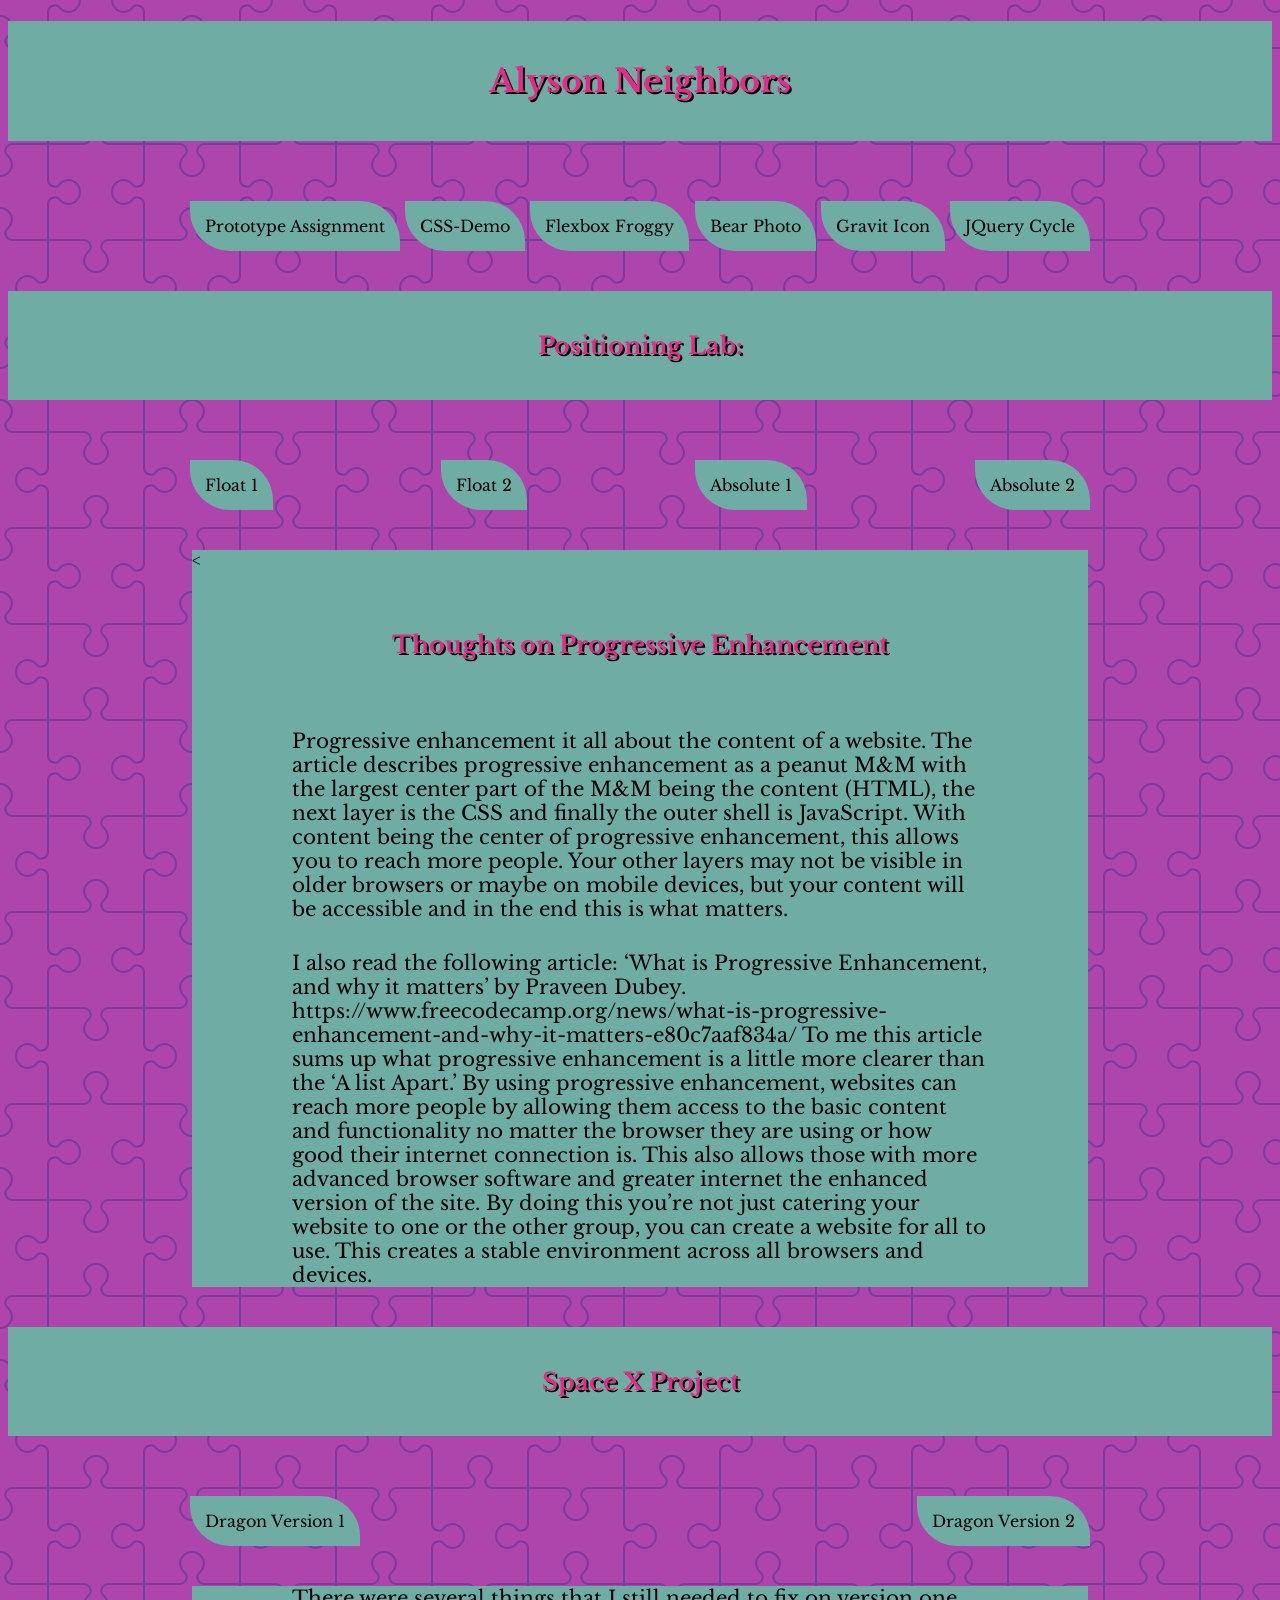
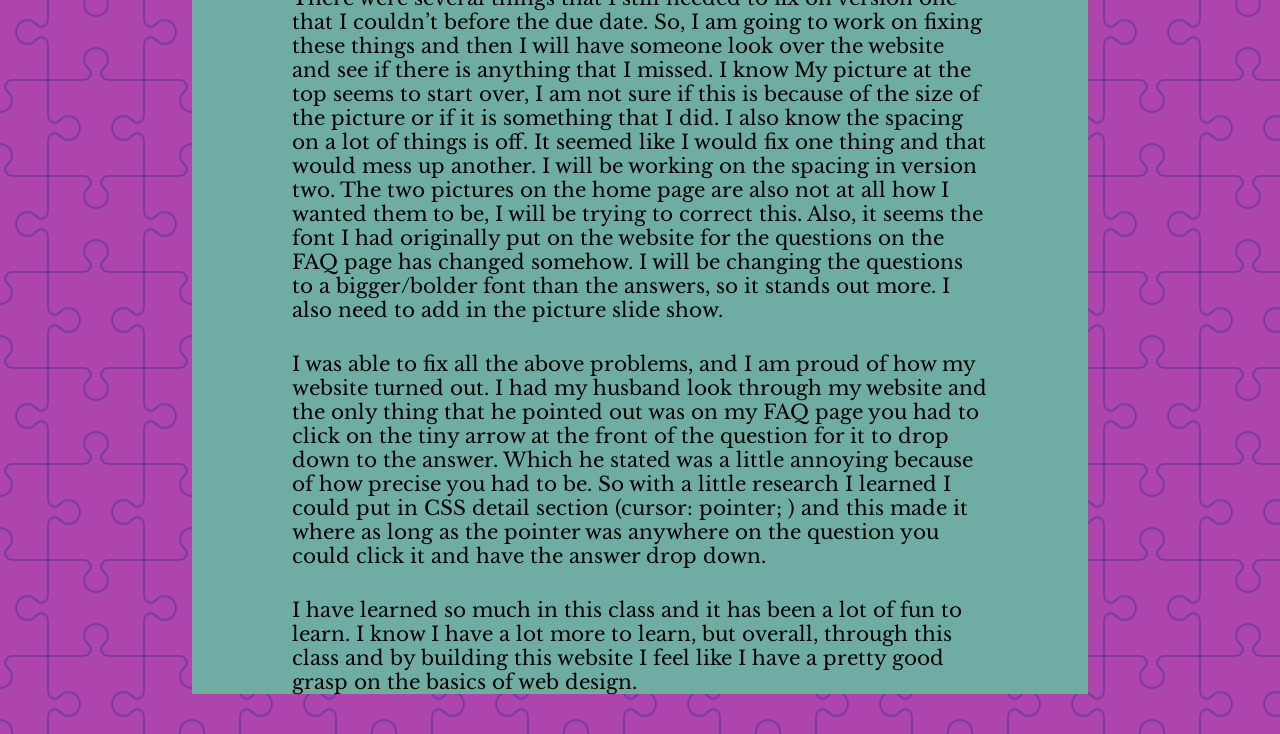
<file: index.html>
<!-- course home page -->
<!doctype html>


<html lang="en">
<head>
  <meta charset="utf-8">

  <title>IFSC 1310 | Alyson Neighbors</title>
  <meta name="description" content="Assignments for IFSC 1310" />
  <meta name="author" content="Alyson Neighbors" />
  <link rel="stylesheet" href="assets/css/style.css" type="text/css" />
  <link rel="preconnect" href="https://fonts.googleapis.com">
<link rel="preconnect" href="https://fonts.gstatic.com" crossorigin>
<link href="https://fonts.googleapis.com/css2?family=Libre+Baskerville:ital@0;1&display=swap" rel="stylesheet">
</head>

<body>
  <h1>Alyson Neighbors</h1>
  <ul>
    <li><a href="prototype/index.html">Prototype Assignment</a></li>
    <li><a href="css-demo/index.html"> CSS-Demo </a></li>
    <li><a href="assets/img/flexboxfroggy.png">Flexbox Froggy</a></li>
    <li><a href="assets/img/bear-myan-ruins.jpg">Bear Photo</a></li>
    <li><a href=assets/img/icon.jpg>Gravit Icon</a></li>
    <li><a href="cycle/index.html">JQuery Cycle</a></li>
    </ul>
  
    <h2>Positioning Lab:</h2>
    <ul>
      <li><a href="positioning/float-1.html">Float 1</a></li>
<li><a href="positioning/float-2.html">Float 2</a></li>
<li><a href="positioning/absolute-1.html">Absolute 1</a></li>
<li><a href="positioning/absolute-2.html">Absolute 2</a></li>
    </ul>
    <section id="content" class="container">
  <<h2>Thoughts on Progressive Enhancement</h2>
  <p>Progressive enhancement it all about the content of a website. The article describes progressive enhancement as a peanut M&M with the largest center part of the M&M being the content (HTML), the next layer is the CSS and finally the outer shell is JavaScript. With content being the center of progressive enhancement, this allows you to reach more people. Your other layers may not be visible in older browsers or maybe on mobile devices, but your content will be accessible and in the end this is what matters.</p>
<p>I also read the following article: ‘What is Progressive Enhancement, and why it matters’ by Praveen Dubey. https://www.freecodecamp.org/news/what-is-progressive-enhancement-and-why-it-matters-e80c7aaf834a/
To me this article sums up what progressive enhancement is a little more clearer than the ‘A list Apart.’ By using progressive enhancement, websites can reach more people by allowing them access to the basic content and functionality no matter the browser they are using or how good their internet connection is. This also allows those with more advanced browser software and greater internet the enhanced version of the site. By doing this you’re not just catering your website to one or the other group, you can create a website for all to use. This creates a stable environment across all browsers and devices.
</p>
</section>
<h2>Space X Project</h2>
<ul>
 <li><a href="dragon/index.html"> Dragon Version 1</a></li>
    <li><a href="dragon version 2/index.html"> Dragon Version 2</a></li>
    </ul>
    <section id="content" class="container">
    <P> There were several things that I still needed to fix on version one that I couldn’t before the due date. So, I am going to work on fixing these things and then I will have someone look over the website and see if there is anything that I missed. I know My picture at the top seems to start over, I am not sure if this is because of the size of the picture or if it is something that I did. I also know the spacing on a lot of things is off. It seemed like I would fix one thing and that would mess up another. I will be working on the spacing in version two. The two pictures on the home page are also not at all how I wanted them to be, I will be trying to correct this. Also, it seems the font I had originally put on the website for the questions on the FAQ page has changed somehow. I will be changing the questions to a bigger/bolder font than the answers, so it stands out more. I also need to add in the picture slide show.</p>
<p>I was able to fix all the above problems, and I am proud of how my website turned out. I had my husband look through my website and the only thing that he pointed out was on my FAQ page you had to click on the tiny arrow at the front of the question for it to drop down to the answer. Which he stated was a little annoying because of how precise you had to be. So with a little research I learned I could put in CSS detail section (cursor: pointer; ) and this made it where as long as the pointer was anywhere on the question you could click it and have the answer drop down.</P>
<p>I have learned so much in this class and it has been a lot of fun to learn. I know I have a lot more to learn, but overall, through this class and by building this website I feel like I have a pretty good grasp on the basics of web design.
</p>
</section>
</body>
</html>
</file>
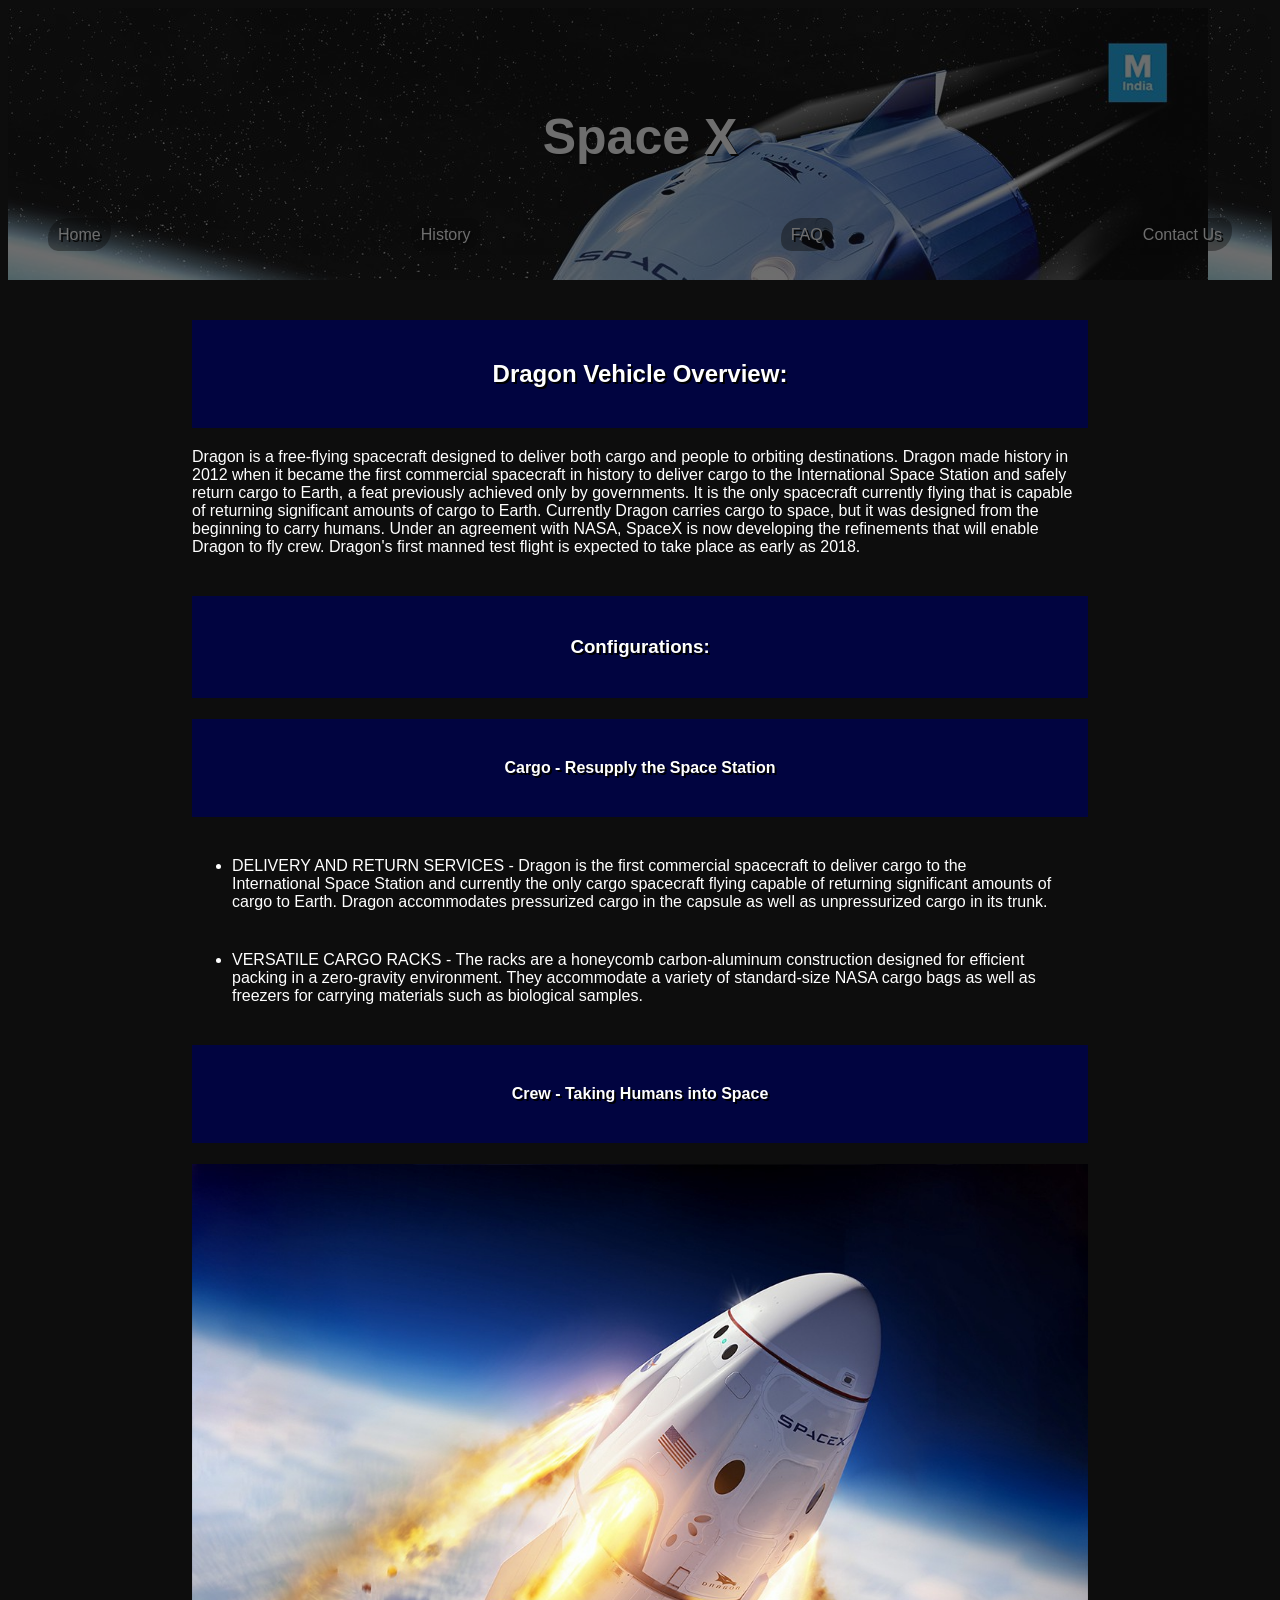
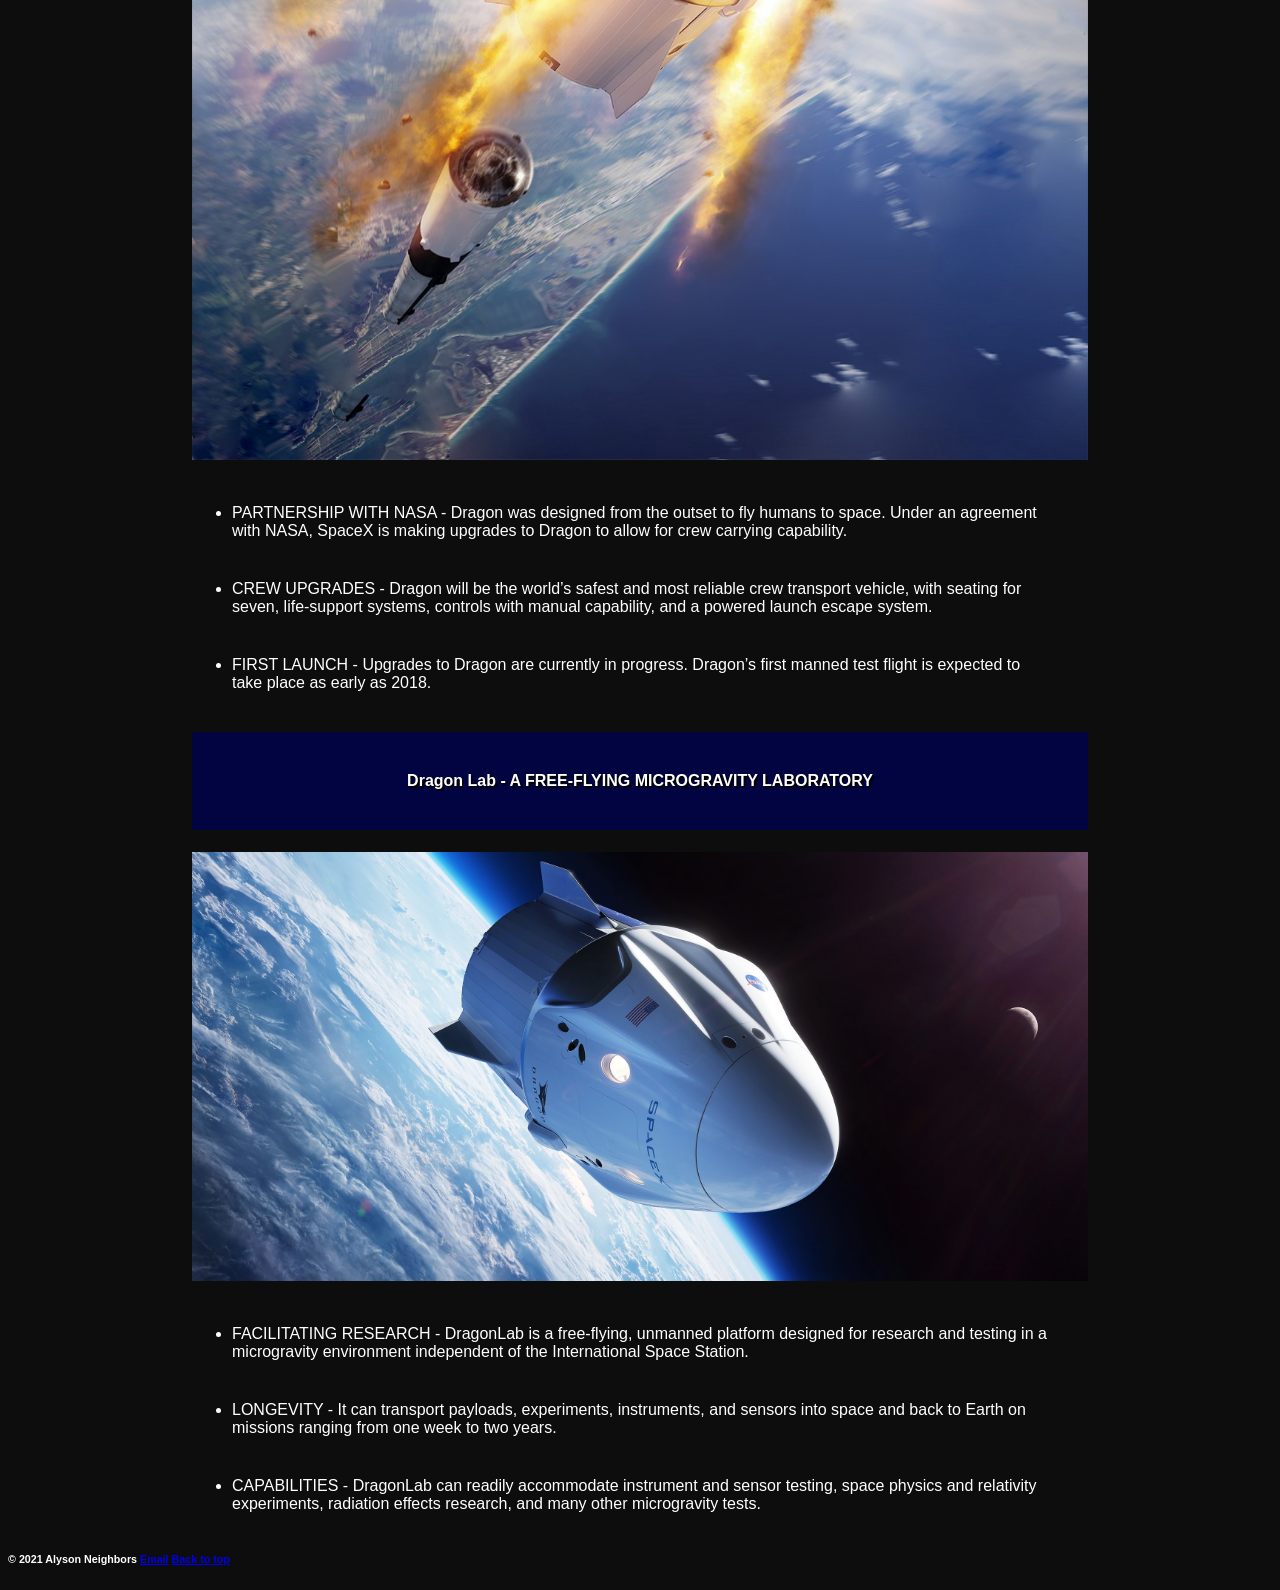
<file: Dragon/index.html>
<!doctype html>

<html lang="en">

<head>
  <title>Space X</title>
  <meta charset="utf-8"/>
  <meta name="description" content= "Space x Dragon"/>
  <meta name="author" content="Alyson Neighbors"/><!-- This metatag tells search engines who the author is-->
  <link rel="stylesheet" href="assets/css/style.css" type="text/css">
  </head> 
       
<body>
  <header role="banner" class="primary">
  <h1><a href="index.html">Space X</a></h1>
     <nav role="navigation">
     <ul>
  <li><a href="index.html">Home</a></li>
  <li><a href="history.html">History</a></li>
  <li><a href="faq.html">FAQ</a></li>
  <li><a href="contact.html">Contact Us</a></li>
  </ul>  
  </nav>
 </header>
 
 <section id="intro" class="container">
  <h2>Dragon Vehicle Overview:</h2>

<p>Dragon is a free-flying spacecraft designed to deliver both cargo and people to orbiting destinations. Dragon made history in 2012 when it became the first commercial spacecraft in history to deliver cargo to the International Space Station and safely return cargo to Earth, a feat previously achieved only by governments. It is the only spacecraft currently flying that is capable of returning significant amounts of cargo to Earth. Currently Dragon carries cargo to space, but it was designed from the beginning to carry humans. Under an agreement with NASA, SpaceX is now developing the refinements that will enable Dragon to fly crew. Dragon's first manned test flight is expected to take place as early as 2018.</p>
</section>

<section id="content" class="container">
<h3>Configurations:</h3>
 
<h4>Cargo - Resupply the Space Station</h4>


<ul>
    <li>DELIVERY AND RETURN SERVICES - Dragon is the first commercial spacecraft to deliver cargo to the International Space Station and currently the only cargo spacecraft flying capable of returning significant amounts of cargo to Earth. Dragon accommodates pressurized cargo in the capsule as well as unpressurized cargo in its trunk.</li>
<li>VERSATILE CARGO RACKS - The racks are a honeycomb carbon-aluminum construction designed for efficient packing in a zero-gravity environment. They accommodate a variety of standard-size NASA cargo bags as well as freezers for carrying materials such as biological samples.</li>
</ul>

<h4>Crew - Taking Humans into Space</h4>
<img src="assets/img/fire-rocket.jpeg" alt="Dragon ship">
<ul>
<li>PARTNERSHIP WITH NASA - Dragon was designed from the outset to fly humans to space. Under an agreement with NASA, SpaceX is making upgrades to Dragon to allow for crew carrying capability.</li>
<li>CREW UPGRADES - Dragon will be the world’s safest and most reliable crew transport vehicle, with seating for seven, life-support systems, controls with manual capability, and a powered launch escape system.</li>
<li>FIRST LAUNCH - Upgrades to Dragon are currently in progress. Dragon’s first manned test flight is expected to take place as early as 2018.</li>
</ul>

<h4>Dragon Lab - A FREE-FLYING MICROGRAVITY LABORATORY</h4>
<img src= "assets/img/crew-dragon.jpg" alt="Dragon Crew" >
<ul>
<li>FACILITATING RESEARCH - DragonLab is a free-flying, unmanned platform designed for research and testing in a microgravity environment independent of the International Space Station.</li>
<li>LONGEVITY - It can transport payloads, experiments, instruments, and sensors into space and back to Earth on missions ranging from one week to two years.</li>
<li>CAPABILITIES - DragonLab can readily accommodate instrument and sensor testing, space physics and relativity experiments, radiation effects research, and many other microgravity tests.</li>
 </ul>
 </section>
  <footer class="primary"><h6>&copy; 2021 Alyson Neighbors 
    <a href="mailto:aneighbors4491@gmail.com">Email</a>
    <a href="#top"> Back to top</a></h6>
  </footer><!--closing footer class="primary"-->
 
  </body>
  
    
    
    
</html>
</file>
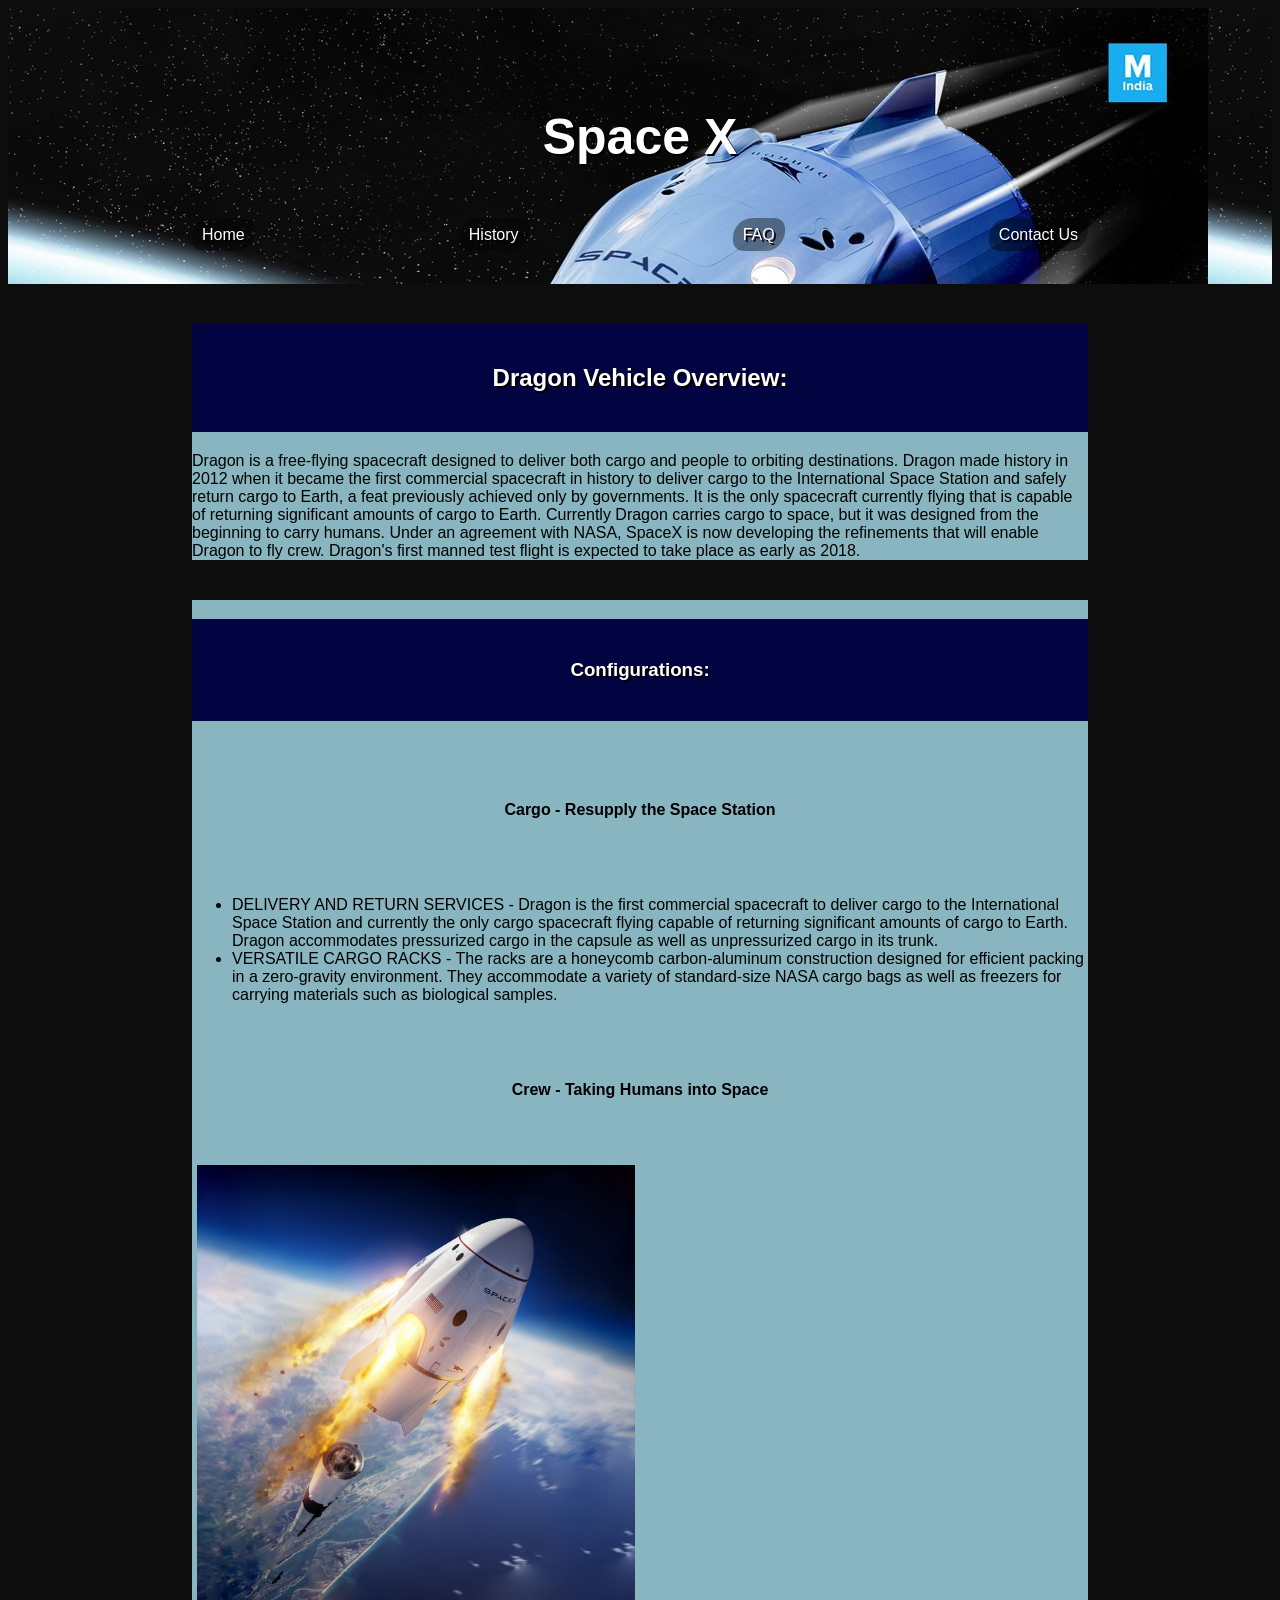
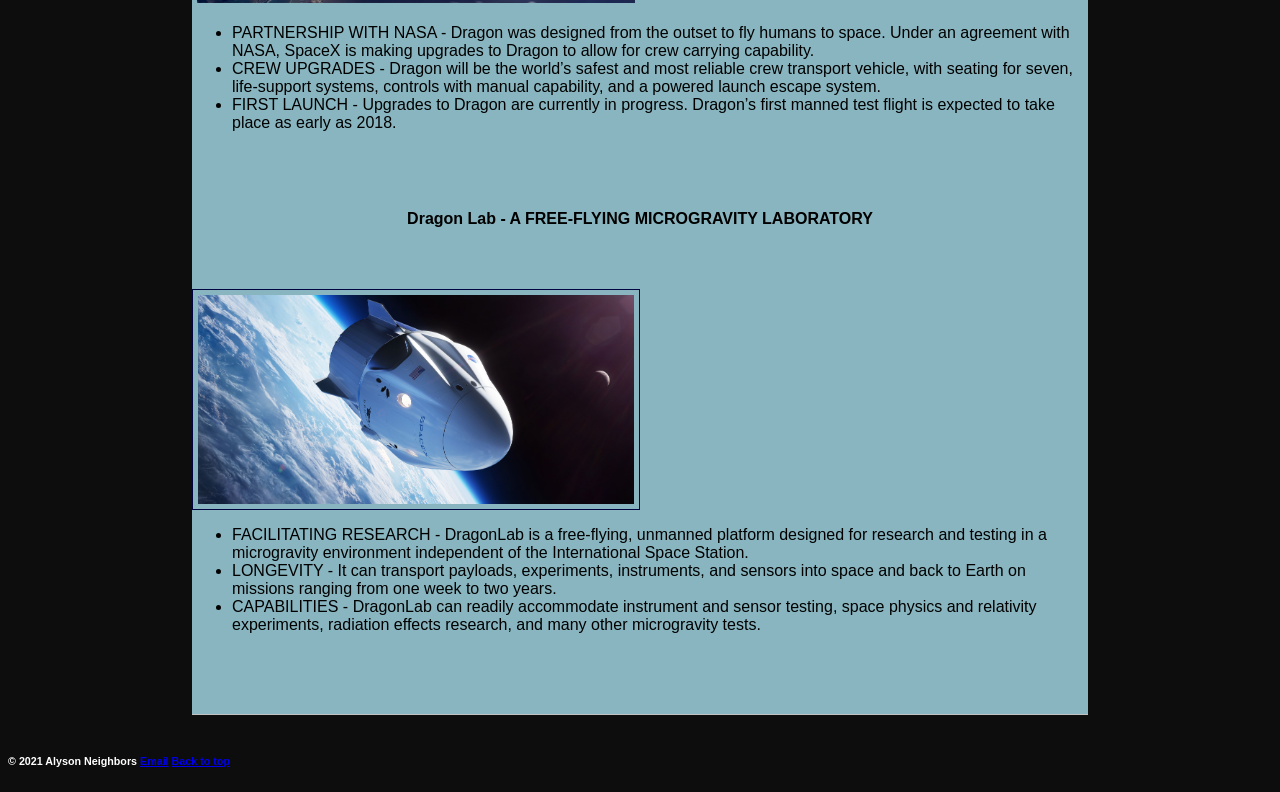
<file: dragon/index.html>
<!doctype html>

<html lang="en">

<head>
  <title>Space X</title>
  <meta charset="utf-8"/>
  <meta name="description" content= "Space x Dragon"/>
  <meta name="author" content="Alyson Neighbors"/><!-- This metatag tells search engines who the author is-->
  <link rel="stylesheet" href="assets/css/style.css" type="text/css">
  </head> 
       
<body>
  <header role="banner" class="primary">
  <h1><a href="index.html">Space X</a></h1>
     <nav role="navigation">
     <ul>
  <li><a href="index.html">Home</a></li>
  <li><a href="history.html">History</a></li>
  <li><a href="faq.html">FAQ</a></li>
  <li><a href="contact.html">Contact Us</a></li>
  </ul>  
  </nav>
 </header>
 
 <section id="intro" class="container">
  <h2>Dragon Vehicle Overview:</h2>

<p>Dragon is a free-flying spacecraft designed to deliver both cargo and people to orbiting destinations. Dragon made history in 2012 when it became the first commercial spacecraft in history to deliver cargo to the International Space Station and safely return cargo to Earth, a feat previously achieved only by governments. It is the only spacecraft currently flying that is capable of returning significant amounts of cargo to Earth. Currently Dragon carries cargo to space, but it was designed from the beginning to carry humans. Under an agreement with NASA, SpaceX is now developing the refinements that will enable Dragon to fly crew. Dragon's first manned test flight is expected to take place as early as 2018.</p>
</section>
<section id="articles">
    <div class="container">
<h3>Configurations:</h3>
 
<h4>Cargo - Resupply the Space Station</h4>


<ul>
    <li>DELIVERY AND RETURN SERVICES - Dragon is the first commercial spacecraft to deliver cargo to the International Space Station and currently the only cargo spacecraft flying capable of returning significant amounts of cargo to Earth. Dragon accommodates pressurized cargo in the capsule as well as unpressurized cargo in its trunk.</li>
<li>VERSATILE CARGO RACKS - The racks are a honeycomb carbon-aluminum construction designed for efficient packing in a zero-gravity environment. They accommodate a variety of standard-size NASA cargo bags as well as freezers for carrying materials such as biological samples.</li>
</ul>

<h4>Crew - Taking Humans into Space</h4>
<img src="assets/img/fire-rocket.jpeg" alt="Dragon ship" class="img-right">
<ul>
<li>PARTNERSHIP WITH NASA - Dragon was designed from the outset to fly humans to space. Under an agreement with NASA, SpaceX is making upgrades to Dragon to allow for crew carrying capability.</li>
<li>CREW UPGRADES - Dragon will be the world’s safest and most reliable crew transport vehicle, with seating for seven, life-support systems, controls with manual capability, and a powered launch escape system.</li>
<li>FIRST LAUNCH - Upgrades to Dragon are currently in progress. Dragon’s first manned test flight is expected to take place as early as 2018.</li>
</ul>

<h4>Dragon Lab - A FREE-FLYING MICROGRAVITY LABORATORY</h4>
<img src= "assets/img/crew-dragon.jpg" alt="Dragon Crew" class="img-left">
<ul>
<li>FACILITATING RESEARCH - DragonLab is a free-flying, unmanned platform designed for research and testing in a microgravity environment independent of the International Space Station.</li>
<li>LONGEVITY - It can transport payloads, experiments, instruments, and sensors into space and back to Earth on missions ranging from one week to two years.</li>
<li>CAPABILITIES - DragonLab can readily accommodate instrument and sensor testing, space physics and relativity experiments, radiation effects research, and many other microgravity tests.</li>
 </ul>
 </div>
 </section>
  <footer class="primary"><h6>&copy; 2021 Alyson Neighbors 
    <a href="mailto:aneighbors4491@gmail.com">Email</a>
    <a href="#top"> Back to top</a></h6>
  </footer><!--closing footer class="primary"-->
 
  </body>
  
    
    
    
</html>
</file>
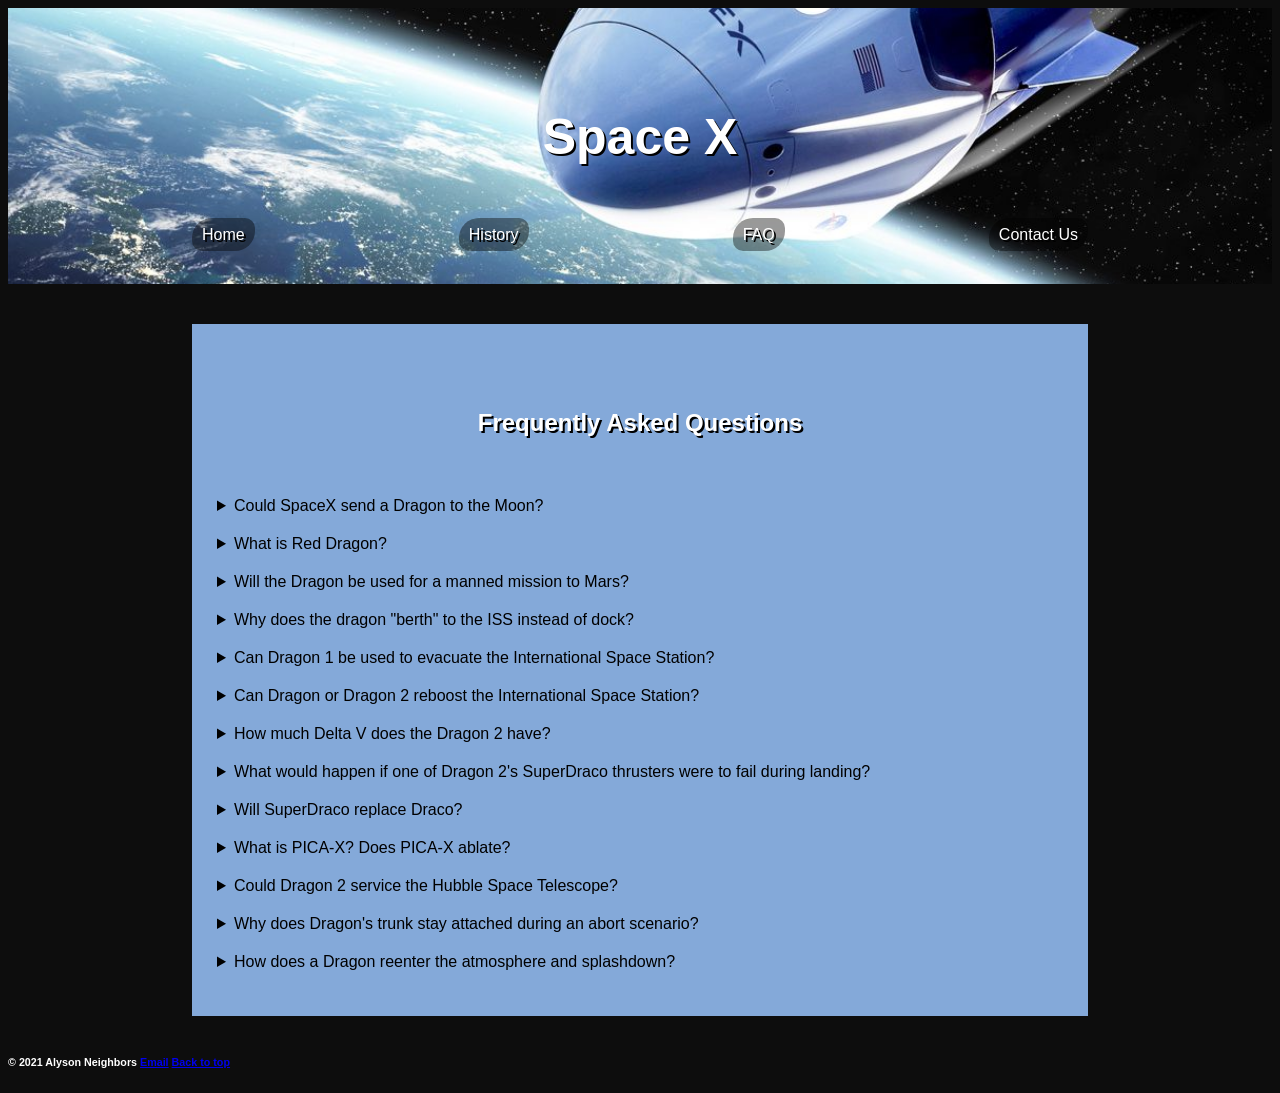
<file: dragon version 2/faq.html>
<!doctype html>

<html lang="en">

<head>
  <title>Space X</title>
  <meta charset="utf-8"/>
  <meta name="description" content= "Space x Dragon"/>
  <meta name="author" content="Alyson Neighbors"/><!-- This metatag tells search engines who the author is-->
  <link rel="stylesheet" href="assets/css/style.css" type="text/css">
  </head> 
       
<body>
  <header role="banner" class="primary">
  <h1><a href="index.html">Space X</a></h1>
     <nav role="navigation">
     <ul>
  <li><a href="index.html">Home</a></li>
  <li><a href="history.html">History</a></li>
  <li><a href="faq.html">FAQ</a></li>
  <li><a href="contact.html">Contact Us</a></li>
  </ul>  
  </nav>
 </header>
 
 <section id="intro" class="container">
  <h2>Frequently Asked Questions </h2> 

<details> <summary>Could SpaceX send a Dragon to the Moon?</summary> 

<p>The Dragon could easily be sent to lunar orbit, but would not be able to land. The Falcon Heavy can throw about 16,000 kilograms (when configured to be expendable) on a trans-lunar injection orbit, so it can send a Dragon 2 capsule to the moon with quite a lot of margin. However, in order to land on a surface you need to slow down from orbital velocity, which requires you to change your velocity by a certain amount (which is called your ∆V, literally "change in velocity"). Dragon 2 carries only a small amount of propellant and can only deliver a small amount of ∆V because of that. The exact amount is less than 500m/s, which doesn't come close to the ~1870 m/s needed to land on the moon. It may be possible to do it with two FH launches but that would require additional technology development.</p></details> 

 

<details><summary>What is Red Dragon?</summary> 

<p>Red Dragon is a proposed NASA/SETI Institute mission to send a modified Dragon capsule atop a Falcon Heavy to the Martian surface. The mission would be an unmanned scientific lander, and the heaviest object ever to be placed on Mars - it alone could carry an additional 2 metric tons of cargo and equipment down to the surface. There have been no official announcements about the mission from SpaceX as the mission design architecture is not managed by them, and there is currently no indication that the project will be funded.</p></details> 

 

<details><summary>Will the Dragon be used for a manned mission to Mars?</summary> 

<p>No. Dragon is too cramped, and would need significant improvements in the life support system to last throughout the long journey. Elon Musk himself has stated that Dragon 2 can support seven astronauts for "several days". </p></details>

 

<details><summary>Why does the dragon "berth" to the ISS instead of dock?</summary> 

<p>The current version of Dragon physically cannot dock, and can only berth. This is because it has a Common Berthing Mechanism (CBM) port, and not a NASA Docking System (NDS) port. The advantage of the CBM is that it's 50 inch (1270 mm) in diameter, whereas the NDS is only a 800 mm (31.5 inches) wide. The disadvatage of berthing is that it's a tedious process whereby astronauts carefully maneuver the capsule into place using Canadarm, and then physically bolt the CBM ports together. To unberth, the reverse must occur. Docking by contrast is autonomous, and much faster in both directions. </p></details>

 

<details><summary>Can Dragon 1 be used to evacuate the International Space Station? </summary>

<p>The Dragon 1 would make a very poor lifeboat for the ISS. The CRS Dragon does not dock, instead it "berths" to the ISS - this is not automated/machine controlled. Berthing is a tedious process whereby astronauts carefully maneuver the capsule into place using Canadarm, and then physically bolt the CBM ports together. To unberth, the reverse must occur. It is a very slow process; far too slow for a quick escape. There are two Soyuzes attached to Station that are always there and ready to at a moments notice, so it is difficult to imagine a scenario where you'd have to use Dragon as a escape pod... In addition, on top of providing a slow evacuation, the Dragon is only there a month at a time, once every ~6 months or so, has no seats, and is likely to be (at least partially) filled with cargo. </p></details>

 

<details><summary>Can Dragon or Dragon 2 reboost the International Space Station?</summary> 

<p>In all likelihood, no. There are lots of reasons why this would not work: Dragon does not carry enough fuel to reboost the station, the SuperDraco engines are far too powerful, the docking ports Dragon use are incapable of handling the force, the Dragon would not be firing through the station's center of mass, and the Dragon does not have the necessary connections to provide station Guidance, Navigation, & Control. Current solutions to reboosting work perfectly fine. Using Dragon would be too complicated and requires too much effort, whereas current solutions of reboosting the ISS are perfectly capable of doing so without modification. </p></details>

<details><summary>How much Delta V does the Dragon 2 have? </summary>

<p>According to Hans Koenigsmann at the Dragon Pad Abort press conference, the Dragon 2 weighs 21000 lbs (9525 kg), 3500 lbs (1588 kg) of which is propellant. Assuming the SuperDracos have an specific impulse of 235 s, that means the total delta-v of the Dragon 2 is 420 m/s. </p></details>

 

<details><summary>What would happen if one of Dragon 2's SuperDraco thrusters were to fail during landing? </summary>

<p>Dragon 2 can lose up to two of its eight SuperDraco thrusters without any problems. The engines will be test-fired at a certain height to check everything as it descends towards landing, should there be a problem parachutes will be deployed, and the craft will splash down in the Atlantic Ocean. There is no chance of a parachute landing on land in this case because the thrusters are required to actively control the vehicle to make sure it descends over land. </p></details>

 

<details><summary>Will SuperDraco replace Draco? </summary>

<p>No they won't, as they are designed for entirely different applications. Draco engines have a thrust of 400 N and are used for in-orbit manouvering, orbit adjustments, fine guidance, orientation, and deorbiting. SuperDraco engines put out 73,000 N of thrust, that makes them 182.5 times more powerful. In fact, a single SuperDraco engine is more powerful than the Kestrel upper stage engine of Falcon 1. Firing these in proximity to the ISS would likely obliterate the station. </p>

<p>Even though they can throttle down to 20% (making them merely 36.5 times as powerful as a Draco), to maintain a steady attitude, you'd likely have to fire at least another engine on the opposite side simultaneously. </p></details>

 

<details><summary>What is PICA-X? Does PICA-X ablate? </summary>

<p>PICA stands for 'Phenolic Impregnated Carbon Ablator', and yes it does. It was the material used to coat the Stardust capsule that returned to Earth from interplanetary velocities in 2006, and was patented by NASA in the 1990's for use on the mission as no other heatshield material would be able to withstand the extreme heat and speeds that the mission heatshield would be required to handle (70% faster than the Space Shuttle, faster than Apollo). Ablative heatshields work by allowing small amounts of the heatshield material to evaporate in the extreme heat of reentry, which counter-intuitively protects the heatshield structure and capsule by directing the heat into the evaporated material, rather than the heatshield proper. <p>

<p>SpaceX improved on this heatshield design by producing PICA-X, which is both easier and cheaper to manufacture, and also ablates less significantly, allowing for more reuse. PICA-X versions 1 & 2 have been used on Dragon CRS missions to the ISS. Dragon 2 employs PICA-X version 3, which ablates even less. Because of the PICA heritage, SpaceX claim a capsule equipped with PICA-X can be reused from Lunar or Martian velocities "dozens of times" before requiring replacement. </p></details>

 

<details><summary>Could Dragon 2 service the Hubble Space Telescope? </summary>

<p>Technically, yes. But economically, it isn't feasible. The problem of the absence of an airlock can be solved by simply venting the entire cabin. That's how it was done in Gemini and Apollo. But in reality, it's not practical. It would be cheaper to build and launch a new Hubble than to design and build the needed extra hardware to now service it. As a bonus, you'd get a lot better telescope as Hubble hardware is fairly ancient by modern standards.  </p></details>

 

<details><summary>Why does Dragon's trunk stay attached during an abort scenario? </summary>

<p>Because the Dragon capsule (and all other capsule-shaped spacecraft) naturally want to fly heatshield-first. This is a good property during reentry, but not so good when you're travelling at Mach 1.5 on top of a rocket and need to abort. The trunk, with its fins and its large aerodynamic surface area behind the center of mass of the vehicle, prevents the Dragon capsule from flipping around immediately after an abort. In the pad abort video, the Dragon capsule flips around immediately after the trunk is separated from the capsule. </p></details>

 

<details><summary>How does a Dragon reenter the atmosphere and splashdown? </summary>

<p>First: the deorbit phase starts. The Dragon coasts away from the station to prevent damage to the station from its thrusters. Once it has reached a safe distance, it fires its Draco thrusters, each capable of 400 newtons of thrust, in a sequence to ensure the Dragon enters the atmosphere at the correct angle to reenter safely with the least stress on the PICA heat shield. This deorbit burn takes seven minutes to execute. </p>

<p>Second: the reentry phase begins. The Dragon's trunk is jettisoned; it's not designed to withstand the heat and forces of reentry and so burns up and is destroyed in the upper atmosphere. The Dragon then orients itself to point its heatshield forwards, but at a slight angle; since the Dragon is loaded asymmetrically prior to its release from the ISS, the capsule can be rotated along its axis, acting like a weak wing, to adjust its trajectory and fine-tune its landing position. </p>

<p>Third: the landing phase begins. When the Dragon reaches an altitude of 13.7 km, two small parachutes called "drogue chutes" are deployed. These slow down the Dragon capsule and ensure full deployment of the three main parachutes. After the three main parachutes deployed, they slow the Dragon to about 5 m/s at sea level for splashdown. Much like the Apollo capsule, the Dragon is able to land with two parachutes in the event of an anomaly with a third parachute. <p></details>


 </section>
  <footer class="primary"><h6>&copy; 2021 Alyson Neighbors 
    <a href="mailto:aneighbors4491@gmail.com">Email</a>
    <a href="#top"> Back to top</a></h6>
  </footer><!--closing footer class="primary"-->
 
  </body>
  
    
    
    
</html>
</file>
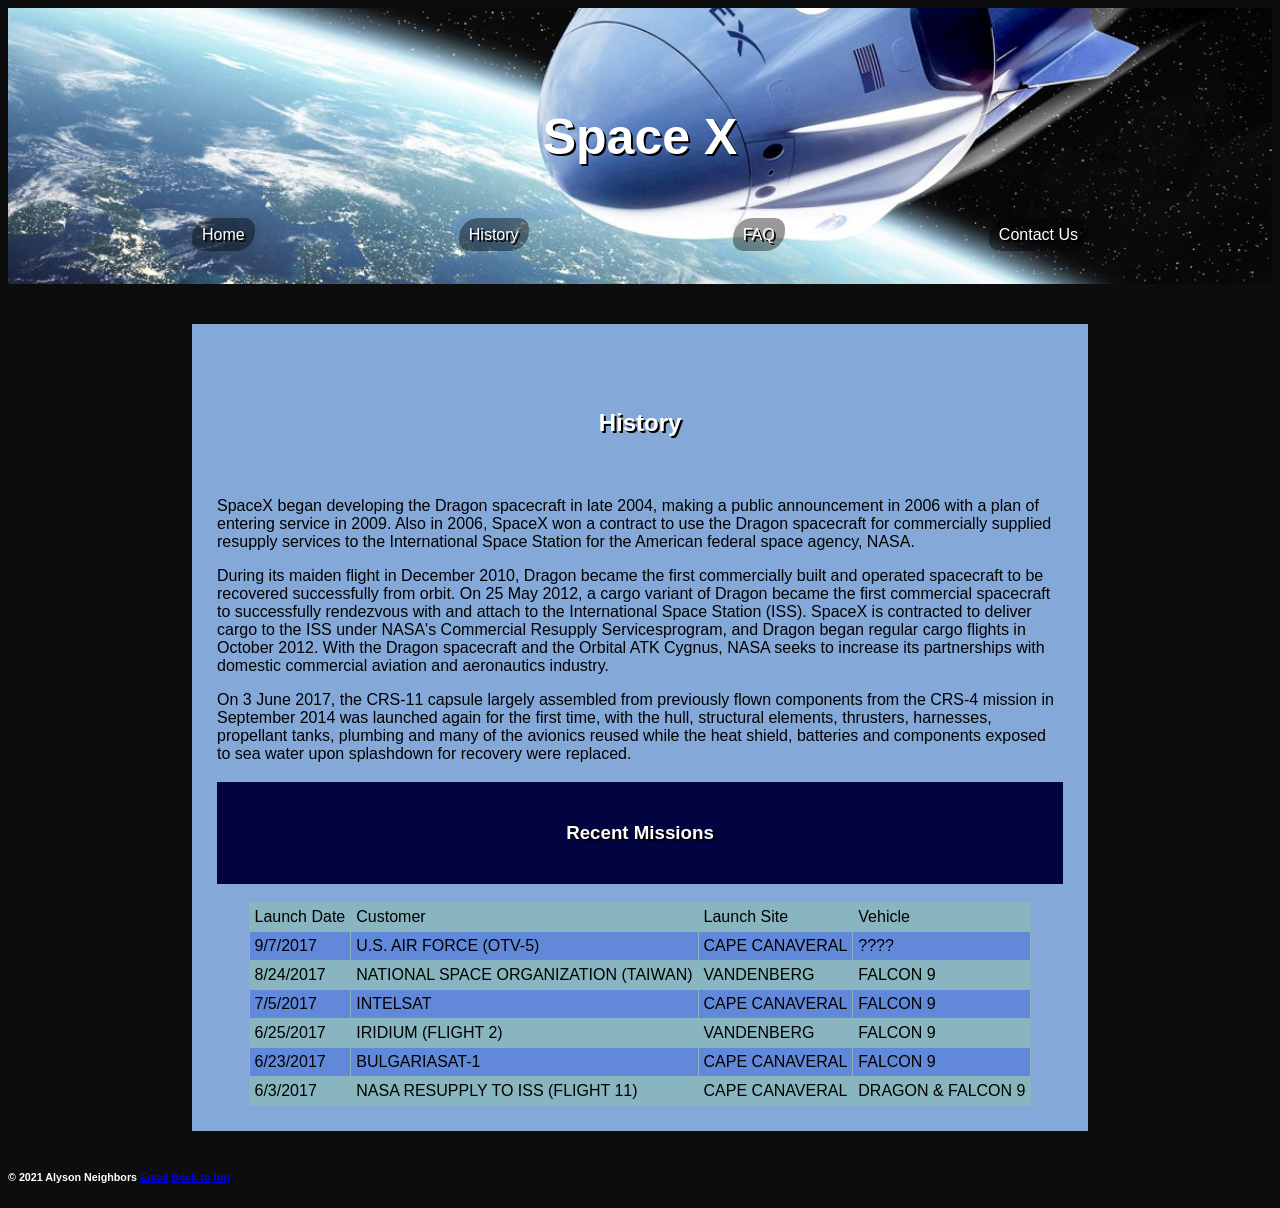
<file: dragon version 2/history.html>
<!doctype html>

<html lang="en">

<head>
  <title>Space X</title>
  <meta charset="utf-8"/>
  <meta name="description" content= "Space x Dragon"/>
  <meta name="author" content="Alyson Neighbors"/><!-- This metatag tells search engines who the author is-->
  <link rel="stylesheet" href="assets/css/style.css" type="text/css">
  </head> 
       
<body>
  <header role="banner" class="primary">
  <h1><a href="index.html">Space X</a></h1>
     <nav role="navigation">
     <ul>
  <li><a href="index.html">Home</a></li>
  <li><a href="history.html">History</a></li>
  <li><a href="faq.html">FAQ</a></li>
  <li><a href="contact.html">Contact Us</a></li>
  </ul>  
  </nav>
 </header>
 
 <section id="History" class="container">
 <h2> History </h2> 

 

 

<p> SpaceX began developing the Dragon spacecraft in late 2004, making a public announcement in 2006 with a plan of entering service in 2009. Also in 2006, SpaceX won a contract to use the Dragon spacecraft for commercially supplied resupply services to the International Space Station for the American federal space agency, NASA. </p> 

 

<p>During its maiden flight in December 2010, Dragon became the first commercially built and operated spacecraft to be recovered successfully from orbit. On 25 May 2012, a cargo variant of Dragon became the first commercial spacecraft to successfully rendezvous with and attach to the International Space Station (ISS). SpaceX is contracted to deliver cargo to the ISS under NASA's Commercial Resupply Servicesprogram, and Dragon began regular cargo flights in October 2012.  With the Dragon spacecraft and the Orbital ATK Cygnus, NASA seeks to increase its partnerships with domestic commercial aviation and aeronautics industry. </p> 

<p> On 3 June 2017, the CRS-11 capsule largely assembled from previously flown components from the CRS-4 mission in September 2014 was launched again for the first time, with the hull, structural elements, thrusters, harnesses, propellant tanks, plumbing and many of the avionics reused while the heat shield, batteries and components exposed to sea water upon splashdown for recovery were replaced.</p> 

 
<h3>Recent Missions </h3>

<table>  

<tr><td>Launch Date</td> <td> Customer</td> <td>Launch Site</td> <td>Vehicle</td></tr> 

<tr><td>9/7/2017</td> <td>U.S. AIR FORCE (OTV-5)</td><td>CAPE CANAVERAL</td><td>????</td></tr> 

<tr><td>8/24/2017</td> <td> NATIONAL SPACE ORGANIZATION (TAIWAN) </td><td> VANDENBERG </td><td> FALCON 9 </td></tr> 

<tr><td>7/5/2017</td> <td> INTELSAT </td><td> CAPE CANAVERAL </td><td> FALCON 9</td></tr> 

<tr><td>6/25/2017 </td><td> IRIDIUM (FLIGHT 2) </td> <td>VANDENBERG </td><td> FALCON 9 </td></tr> 

<tr><td>6/23/2017 </td><td> BULGARIASAT-1 </td><td> CAPE CANAVERAL </td><td> FALCON 9</td></tr>  

<tr><td>6/3/2017 </td><td> NASA RESUPPLY TO ISS (FLIGHT 11) </td><td> CAPE CANAVERAL </td> <td>DRAGON  & FALCON 9 </td></tr> 

</table> 

 </section>
  <footer class="primary"><h6>&copy; 2021 Alyson Neighbors 
    <a href="mailto:aneighbors4491@gmail.com">Email</a>
    <a href="#top"> Back to top</a></h6>
  </footer><!--closing footer class="primary"-->
 
  </body>
  
    
    
    
</html>
</file>
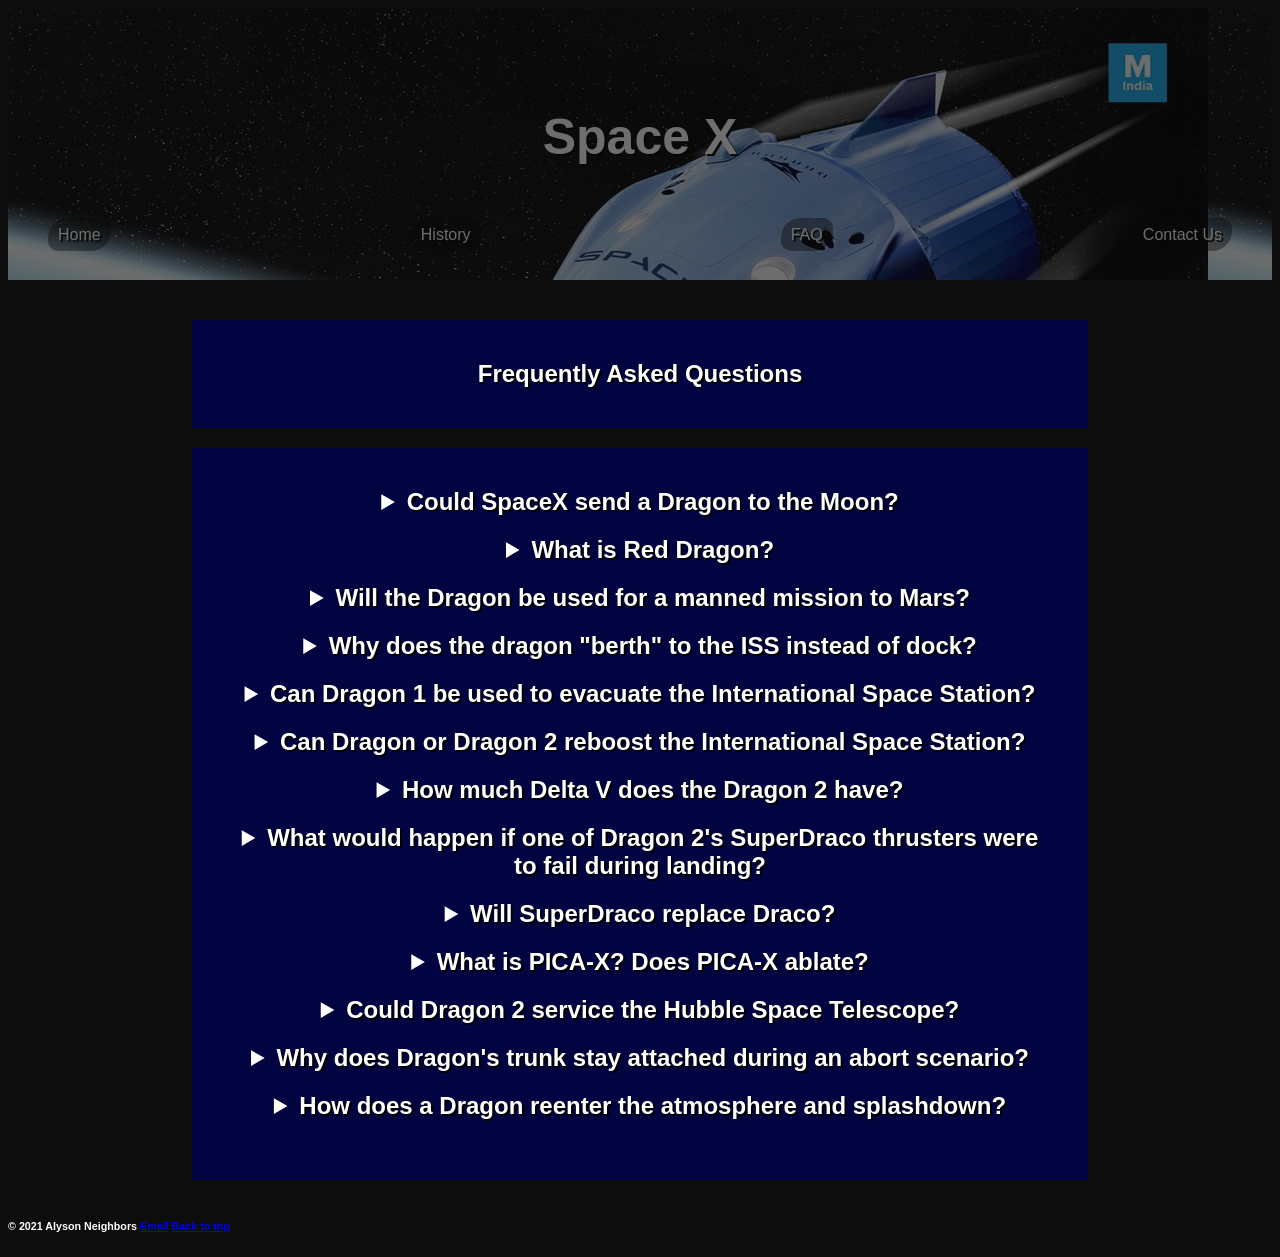
<file: Dragon/faq.html>
<!doctype html>

<html lang="en">

<head>
  <title>Space X</title>
  <meta charset="utf-8"/>
  <meta name="description" content= "Space x Dragon"/>
  <meta name="author" content="Alyson Neighbors"/><!-- This metatag tells search engines who the author is-->
  <link rel="stylesheet" href="assets/css/style.css" type="text/css">
  </head> 
       
<body>
  <header role="banner" class="primary">
  <h1><a href="index.html">Space X</a></h1>
     <nav role="navigation">
     <ul>
  <li><a href="index.html">Home</a></li>
  <li><a href="history.html">History</a></li>
  <li><a href="faq.html">FAQ</a></li>
  <li><a href="contact.html">Contact Us</a></li>
  </ul>  
  </nav>
 </header>
 
 <section id="intro" class="container">
  <h2>Frequently Asked Questions <h2> 

<details> <summary>Could SpaceX send a Dragon to the Moon?</summary> 

<p>The Dragon could easily be sent to lunar orbit, but would not be able to land. The Falcon Heavy can throw about 16,000 kilograms (when configured to be expendable) on a trans-lunar injection orbit, so it can send a Dragon 2 capsule to the moon with quite a lot of margin. However, in order to land on a surface you need to slow down from orbital velocity, which requires you to change your velocity by a certain amount (which is called your ∆V, literally "change in velocity"). Dragon 2 carries only a small amount of propellant and can only deliver a small amount of ∆V because of that. The exact amount is less than 500m/s, which doesn't come close to the ~1870 m/s needed to land on the moon. It may be possible to do it with two FH launches but that would require additional technology development.</p></details> 

 

<details><summary>What is Red Dragon?</summary> 

<p>Red Dragon is a proposed NASA/SETI Institute mission to send a modified Dragon capsule atop a Falcon Heavy to the Martian surface. The mission would be an unmanned scientific lander, and the heaviest object ever to be placed on Mars - it alone could carry an additional 2 metric tons of cargo and equipment down to the surface. There have been no official announcements about the mission from SpaceX as the mission design architecture is not managed by them, and there is currently no indication that the project will be funded.</p></details> 

 

<details><summary>Will the Dragon be used for a manned mission to Mars?</summary> 

<p>No. Dragon is too cramped, and would need significant improvements in the life support system to last throughout the long journey. Elon Musk himself has stated that Dragon 2 can support seven astronauts for "several days". </p></details>

 

<details><summary>Why does the dragon "berth" to the ISS instead of dock?</summary> 

<p>The current version of Dragon physically cannot dock, and can only berth. This is because it has a Common Berthing Mechanism (CBM) port, and not a NASA Docking System (NDS) port. The advantage of the CBM is that it's 50 inch (1270 mm) in diameter, whereas the NDS is only a 800 mm (31.5 inches) wide. The disadvatage of berthing is that it's a tedious process whereby astronauts carefully maneuver the capsule into place using Canadarm, and then physically bolt the CBM ports together. To unberth, the reverse must occur. Docking by contrast is autonomous, and much faster in both directions. </p></details>

 

<details><summary>Can Dragon 1 be used to evacuate the International Space Station? </summary>

<p>The Dragon 1 would make a very poor lifeboat for the ISS. The CRS Dragon does not dock, instead it "berths" to the ISS - this is not automated/machine controlled. Berthing is a tedious process whereby astronauts carefully maneuver the capsule into place using Canadarm, and then physically bolt the CBM ports together. To unberth, the reverse must occur. It is a very slow process; far too slow for a quick escape. There are two Soyuzes attached to Station that are always there and ready to at a moments notice, so it is difficult to imagine a scenario where you'd have to use Dragon as a escape pod... In addition, on top of providing a slow evacuation, the Dragon is only there a month at a time, once every ~6 months or so, has no seats, and is likely to be (at least partially) filled with cargo. </p></details>

 

<details><summary>Can Dragon or Dragon 2 reboost the International Space Station?</summary> 

<p>In all likelihood, no. There are lots of reasons why this would not work: Dragon does not carry enough fuel to reboost the station, the SuperDraco engines are far too powerful, the docking ports Dragon use are incapable of handling the force, the Dragon would not be firing through the station's center of mass, and the Dragon does not have the necessary connections to provide station Guidance, Navigation, & Control. Current solutions to reboosting work perfectly fine. Using Dragon would be too complicated and requires too much effort, whereas current solutions of reboosting the ISS are perfectly capable of doing so without modification. </p></details>

<details><summary>How much Delta V does the Dragon 2 have? </summary>

<p>According to Hans Koenigsmann at the Dragon Pad Abort press conference, the Dragon 2 weighs 21000 lbs (9525 kg), 3500 lbs (1588 kg) of which is propellant. Assuming the SuperDracos have an specific impulse of 235 s, that means the total delta-v of the Dragon 2 is 420 m/s. </p></details>

 

<details><summary>What would happen if one of Dragon 2's SuperDraco thrusters were to fail during landing? </summary>

<p>Dragon 2 can lose up to two of its eight SuperDraco thrusters without any problems. The engines will be test-fired at a certain height to check everything as it descends towards landing, should there be a problem parachutes will be deployed, and the craft will splash down in the Atlantic Ocean. There is no chance of a parachute landing on land in this case because the thrusters are required to actively control the vehicle to make sure it descends over land. </p></details>

 

<details><summary>Will SuperDraco replace Draco? </summary>

<p>No they won't, as they are designed for entirely different applications. Draco engines have a thrust of 400 N and are used for in-orbit manouvering, orbit adjustments, fine guidance, orientation, and deorbiting. SuperDraco engines put out 73,000 N of thrust, that makes them 182.5 times more powerful. In fact, a single SuperDraco engine is more powerful than the Kestrel upper stage engine of Falcon 1. Firing these in proximity to the ISS would likely obliterate the station. </p>

<p>Even though they can throttle down to 20% (making them merely 36.5 times as powerful as a Draco), to maintain a steady attitude, you'd likely have to fire at least another engine on the opposite side simultaneously. </p></details>

 

<details><summary>What is PICA-X? Does PICA-X ablate? </summary>

<p>PICA stands for 'Phenolic Impregnated Carbon Ablator', and yes it does. It was the material used to coat the Stardust capsule that returned to Earth from interplanetary velocities in 2006, and was patented by NASA in the 1990's for use on the mission as no other heatshield material would be able to withstand the extreme heat and speeds that the mission heatshield would be required to handle (70% faster than the Space Shuttle, faster than Apollo). Ablative heatshields work by allowing small amounts of the heatshield material to evaporate in the extreme heat of reentry, which counter-intuitively protects the heatshield structure and capsule by directing the heat into the evaporated material, rather than the heatshield proper. <p>

<p>SpaceX improved on this heatshield design by producing PICA-X, which is both easier and cheaper to manufacture, and also ablates less significantly, allowing for more reuse. PICA-X versions 1 & 2 have been used on Dragon CRS missions to the ISS. Dragon 2 employs PICA-X version 3, which ablates even less. Because of the PICA heritage, SpaceX claim a capsule equipped with PICA-X can be reused from Lunar or Martian velocities "dozens of times" before requiring replacement. </p></details>

 

<details><summary>Could Dragon 2 service the Hubble Space Telescope? </summary>

<p>Technically, yes. But economically, it isn't feasible. The problem of the absence of an airlock can be solved by simply venting the entire cabin. That's how it was done in Gemini and Apollo. But in reality, it's not practical. It would be cheaper to build and launch a new Hubble than to design and build the needed extra hardware to now service it. As a bonus, you'd get a lot better telescope as Hubble hardware is fairly ancient by modern standards.  </p></details>

 

<details><summary>Why does Dragon's trunk stay attached during an abort scenario? </summary>

<p>Because the Dragon capsule (and all other capsule-shaped spacecraft) naturally want to fly heatshield-first. This is a good property during reentry, but not so good when you're travelling at Mach 1.5 on top of a rocket and need to abort. The trunk, with its fins and its large aerodynamic surface area behind the center of mass of the vehicle, prevents the Dragon capsule from flipping around immediately after an abort. In the pad abort video, the Dragon capsule flips around immediately after the trunk is separated from the capsule. </p></details>

 

<details><summary>How does a Dragon reenter the atmosphere and splashdown? </summary>

<p>First: the deorbit phase starts. The Dragon coasts away from the station to prevent damage to the station from its thrusters. Once it has reached a safe distance, it fires its Draco thrusters, each capable of 400 newtons of thrust, in a sequence to ensure the Dragon enters the atmosphere at the correct angle to reenter safely with the least stress on the PICA heat shield. This deorbit burn takes seven minutes to execute. </p>

<p>Second: the reentry phase begins. The Dragon's trunk is jettisoned; it's not designed to withstand the heat and forces of reentry and so burns up and is destroyed in the upper atmosphere. The Dragon then orients itself to point its heatshield forwards, but at a slight angle; since the Dragon is loaded asymmetrically prior to its release from the ISS, the capsule can be rotated along its axis, acting like a weak wing, to adjust its trajectory and fine-tune its landing position. </p>

<p>Third: the landing phase begins. When the Dragon reaches an altitude of 13.7 km, two small parachutes called "drogue chutes" are deployed. These slow down the Dragon capsule and ensure full deployment of the three main parachutes. After the three main parachutes deployed, they slow the Dragon to about 5 m/s at sea level for splashdown. Much like the Apollo capsule, the Dragon is able to land with two parachutes in the event of an anomaly with a third parachute. <p></details>


 </section>
  <footer class="primary"><h6>&copy; 2021 Alyson Neighbors 
    <a href="mailto:aneighbors4491@gmail.com">Email</a>
    <a href="#top"> Back to top</a></h6>
  </footer><!--closing footer class="primary"-->
 
  </body>
  
    
    
    
</html>
</file>
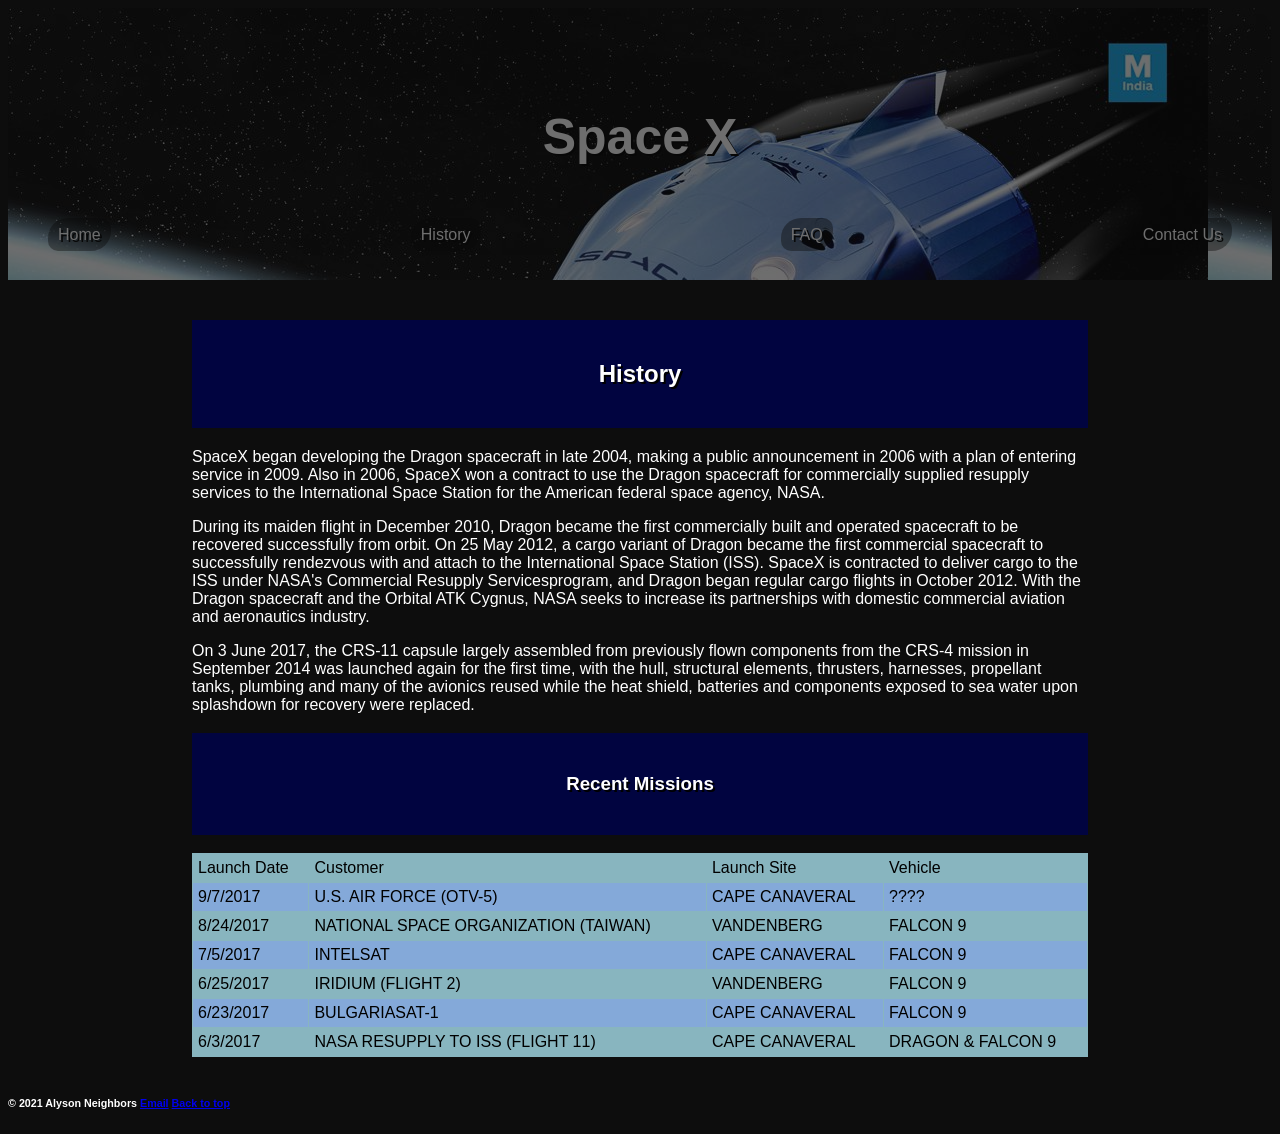
<file: Dragon/history.html>
<!doctype html>

<html lang="en">

<head>
  <title>Space X</title>
  <meta charset="utf-8"/>
  <meta name="description" content= "Space x Dragon"/>
  <meta name="author" content="Alyson Neighbors"/><!-- This metatag tells search engines who the author is-->
  <link rel="stylesheet" href="assets/css/style.css" type="text/css">
  </head> 
       
<body>
  <header role="banner" class="primary">
  <h1><a href="index.html">Space X</a></h1>
     <nav role="navigation">
     <ul>
  <li><a href="index.html">Home</a></li>
  <li><a href="history.html">History</a></li>
  <li><a href="faq.html">FAQ</a></li>
  <li><a href="contact.html">Contact Us</a></li>
  </ul>  
  </nav>
 </header>
 
 <section id="intro" class="container">
 <h2> History </h2> 

 

 

<p> SpaceX began developing the Dragon spacecraft in late 2004, making a public announcement in 2006 with a plan of entering service in 2009. Also in 2006, SpaceX won a contract to use the Dragon spacecraft for commercially supplied resupply services to the International Space Station for the American federal space agency, NASA. </p> 

 

<p>During its maiden flight in December 2010, Dragon became the first commercially built and operated spacecraft to be recovered successfully from orbit. On 25 May 2012, a cargo variant of Dragon became the first commercial spacecraft to successfully rendezvous with and attach to the International Space Station (ISS). SpaceX is contracted to deliver cargo to the ISS under NASA's Commercial Resupply Servicesprogram, and Dragon began regular cargo flights in October 2012.  With the Dragon spacecraft and the Orbital ATK Cygnus, NASA seeks to increase its partnerships with domestic commercial aviation and aeronautics industry. </p> 

<p> On 3 June 2017, the CRS-11 capsule largely assembled from previously flown components from the CRS-4 mission in September 2014 was launched again for the first time, with the hull, structural elements, thrusters, harnesses, propellant tanks, plumbing and many of the avionics reused while the heat shield, batteries and components exposed to sea water upon splashdown for recovery were replaced.</p> 

 
<h3>Recent Missions </h3>

<table>  

<tr><td>Launch Date</td> <td> Customer</td> <td>Launch Site</td> <td>Vehicle</td></tr> 

<tr><td>9/7/2017</td> <td>U.S. AIR FORCE (OTV-5)</td><td>CAPE CANAVERAL</td><td>????</td></td></tr> 

<tr><td>8/24/2017</td> <td> NATIONAL SPACE ORGANIZATION (TAIWAN) </td><td> VANDENBERG </td><td> FALCON 9 </td></tr> 

<tr><td>7/5/2017</td> <td> INTELSAT </td><td> CAPE CANAVERAL </td><td> FALCON 9</td></tr> 

<tr><td>6/25/2017 </td><td> IRIDIUM (FLIGHT 2) </td> <td>VANDENBERG </td><td> FALCON 9 </td></tr> 

<tr><td>6/23/2017 </td><td> BULGARIASAT-1 </td><td> CAPE CANAVERAL </td><td> FALCON 9</td></tr>  

<tr><td>6/3/2017 </td><td> NASA RESUPPLY TO ISS (FLIGHT 11) </td><td> CAPE CANAVERAL </td> <td>DRAGON  & FALCON 9 </td></tr> 

</table> 

 </section>
  <footer class="primary"><h6>&copy; 2021 Alyson Neighbors 
    <a href="mailto:aneighbors4491@gmail.com">Email</a>
    <a href="#top"> Back to top</a></h6>
  </footer><!--closing footer class="primary"-->
 
  </body>
  
    
    
    
</html>
</file>
<file: assets/css/style.css>
html {
  box-sizing: border-box;
}
*,
*:before,
*:after {
  box-sizing: inherit;
}

.container{
  width:70vW;
  margin: 40px auto;
  max-width:960px;
  background-color: #6FADA4;
}


body {font-family: 'Libre Baskerville', serif;
background-color: #ABB8DE;
background-image: url("data:image/svg+xml,%3Csvg width='20' height='20' viewBox='0 0 20 20' xmlns='http://www.w3.org/2000/svg'%3E%3Cg fill='%23e86169' fill-opacity='0.53' fill-rule='evenodd'%3E%3Ccircle cx='3' cy='3' r='3'/%3E%3Ccircle cx='13' cy='13' r='3'/%3E%3C/g%3E%3C/svg%3E");
  background-color: #AD45AD;
background-image: url("data:image/svg+xml,%3Csvg xmlns='http://www.w3.org/2000/svg' width='192' height='192' viewBox='0 0 192 192'%3E%3Cpath fill='%232d2e88' fill-opacity='0.4' d='M192 15v2a11 11 0 0 0-11 11c0 1.94 1.16 4.75 2.53 6.11l2.36 2.36a6.93 6.93 0 0 1 1.22 7.56l-.43.84a8.08 8.08 0 0 1-6.66 4.13H145v35.02a6.1 6.1 0 0 0 3.03 4.87l.84.43c1.58.79 4 .4 5.24-.85l2.36-2.36a12.04 12.04 0 0 1 7.51-3.11 13 13 0 1 1 .02 26 12 12 0 0 1-7.53-3.11l-2.36-2.36a4.93 4.93 0 0 0-5.24-.85l-.84.43a6.1 6.1 0 0 0-3.03 4.87V143h35.02a8.08 8.08 0 0 1 6.66 4.13l.43.84a6.91 6.91 0 0 1-1.22 7.56l-2.36 2.36A10.06 10.06 0 0 0 181 164a11 11 0 0 0 11 11v2a13 13 0 0 1-13-13 12 12 0 0 1 3.11-7.53l2.36-2.36a4.93 4.93 0 0 0 .85-5.24l-.43-.84a6.1 6.1 0 0 0-4.87-3.03H145v35.02a8.08 8.08 0 0 1-4.13 6.66l-.84.43a6.91 6.91 0 0 1-7.56-1.22l-2.36-2.36A10.06 10.06 0 0 0 124 181a11 11 0 0 0-11 11h-2a13 13 0 0 1 13-13c2.47 0 5.79 1.37 7.53 3.11l2.36 2.36a4.94 4.94 0 0 0 5.24.85l.84-.43a6.1 6.1 0 0 0 3.03-4.87V145h-35.02a8.08 8.08 0 0 1-6.66-4.13l-.43-.84a6.91 6.91 0 0 1 1.22-7.56l2.36-2.36A10.06 10.06 0 0 0 107 124a11 11 0 0 0-22 0c0 1.94 1.16 4.75 2.53 6.11l2.36 2.36a6.93 6.93 0 0 1 1.22 7.56l-.43.84a8.08 8.08 0 0 1-6.66 4.13H49v35.02a6.1 6.1 0 0 0 3.03 4.87l.84.43c1.58.79 4 .4 5.24-.85l2.36-2.36a12.04 12.04 0 0 1 7.51-3.11A13 13 0 0 1 81 192h-2a11 11 0 0 0-11-11c-1.94 0-4.75 1.16-6.11 2.53l-2.36 2.36a6.93 6.93 0 0 1-7.56 1.22l-.84-.43a8.08 8.08 0 0 1-4.13-6.66V145H11.98a6.1 6.1 0 0 0-4.87 3.03l-.43.84c-.79 1.58-.4 4 .85 5.24l2.36 2.36a12.04 12.04 0 0 1 3.11 7.51A13 13 0 0 1 0 177v-2a11 11 0 0 0 11-11c0-1.94-1.16-4.75-2.53-6.11l-2.36-2.36a6.93 6.93 0 0 1-1.22-7.56l.43-.84a8.08 8.08 0 0 1 6.66-4.13H47v-35.02a6.1 6.1 0 0 0-3.03-4.87l-.84-.43c-1.59-.8-4-.4-5.24.85l-2.36 2.36A12 12 0 0 1 28 109a13 13 0 1 1 0-26c2.47 0 5.79 1.37 7.53 3.11l2.36 2.36a4.94 4.94 0 0 0 5.24.85l.84-.43A6.1 6.1 0 0 0 47 84.02V49H11.98a8.08 8.08 0 0 1-6.66-4.13l-.43-.84a6.91 6.91 0 0 1 1.22-7.56l2.36-2.36A10.06 10.06 0 0 0 11 28 11 11 0 0 0 0 17v-2a13 13 0 0 1 13 13c0 2.47-1.37 5.79-3.11 7.53l-2.36 2.36a4.94 4.94 0 0 0-.85 5.24l.43.84A6.1 6.1 0 0 0 11.98 47H47V11.98a8.08 8.08 0 0 1 4.13-6.66l.84-.43a6.91 6.91 0 0 1 7.56 1.22l2.36 2.36A10.06 10.06 0 0 0 68 11 11 11 0 0 0 79 0h2a13 13 0 0 1-13 13 12 12 0 0 1-7.53-3.11l-2.36-2.36a4.93 4.93 0 0 0-5.24-.85l-.84.43A6.1 6.1 0 0 0 49 11.98V47h35.02a8.08 8.08 0 0 1 6.66 4.13l.43.84a6.91 6.91 0 0 1-1.22 7.56l-2.36 2.36A10.06 10.06 0 0 0 85 68a11 11 0 0 0 22 0c0-1.94-1.16-4.75-2.53-6.11l-2.36-2.36a6.93 6.93 0 0 1-1.22-7.56l.43-.84a8.08 8.08 0 0 1 6.66-4.13H143V11.98a6.1 6.1 0 0 0-3.03-4.87l-.84-.43c-1.59-.8-4-.4-5.24.85l-2.36 2.36A12 12 0 0 1 124 13a13 13 0 0 1-13-13h2a11 11 0 0 0 11 11c1.94 0 4.75-1.16 6.11-2.53l2.36-2.36a6.93 6.93 0 0 1 7.56-1.22l.84.43a8.08 8.08 0 0 1 4.13 6.66V47h35.02a6.1 6.1 0 0 0 4.87-3.03l.43-.84c.8-1.59.4-4-.85-5.24l-2.36-2.36A12 12 0 0 1 179 28a13 13 0 0 1 13-13zM84.02 143a6.1 6.1 0 0 0 4.87-3.03l.43-.84c.8-1.59.4-4-.85-5.24l-2.36-2.36A12 12 0 0 1 83 124a13 13 0 1 1 26 0c0 2.47-1.37 5.79-3.11 7.53l-2.36 2.36a4.94 4.94 0 0 0-.85 5.24l.43.84a6.1 6.1 0 0 0 4.87 3.03H143v-35.02a8.08 8.08 0 0 1 4.13-6.66l.84-.43a6.91 6.91 0 0 1 7.56 1.22l2.36 2.36A10.06 10.06 0 0 0 164 107a11 11 0 0 0 0-22c-1.94 0-4.75 1.16-6.11 2.53l-2.36 2.36a6.93 6.93 0 0 1-7.56 1.22l-.84-.43a8.08 8.08 0 0 1-4.13-6.66V49h-35.02a6.1 6.1 0 0 0-4.87 3.03l-.43.84c-.79 1.58-.4 4 .85 5.24l2.36 2.36a12.04 12.04 0 0 1 3.11 7.51A13 13 0 1 1 83 68a12 12 0 0 1 3.11-7.53l2.36-2.36a4.93 4.93 0 0 0 .85-5.24l-.43-.84A6.1 6.1 0 0 0 84.02 49H49v35.02a8.08 8.08 0 0 1-4.13 6.66l-.84.43a6.91 6.91 0 0 1-7.56-1.22l-2.36-2.36A10.06 10.06 0 0 0 28 85a11 11 0 0 0 0 22c1.94 0 4.75-1.16 6.11-2.53l2.36-2.36a6.93 6.93 0 0 1 7.56-1.22l.84.43a8.08 8.08 0 0 1 4.13 6.66V143h35.02z'%3E%3C/path%3E%3C/svg%3E");

}


h1 {color: #E42B88;
background-color:#6FADA4;
  text-align:center;
    text-shadow:2px 2px #000000;
    /* T,R,B,L */
    padding: 40px 40px 40px 40px;

}

h2 {color: #E42B88;
background-color:#6FADA4;
  text-align:center;
    text-shadow:2px 2px #000000;
    /* T,R,B,L */
    padding: 40px 40px 40px 40px;

}
body p {
  font-size: 20px;
  margin: 30px auto 20px;
  background-color:#6FADA4;
  padding-left: 100px;
  padding-right: 100px;
}
  
ul{
  text-decoration:none;
  padding:0;
  display:flex;
  flex-direction: row;
  justify-content:space-between;  width:90VW;
  margin: 40px auto;
  max-width:900px;
}

ul ul{
  text-decoration:none;
  padding:0;
  display:flex;
  flex-direction: column;
  width:auto;
  margin: 40px;
  max-width:900px;
}


li {list-style-type:none;
  padding-top:20px;
}


li a {color: #000;
background-color:#6FADA4;
text-decoration: none;
padding:15px;
border-radius:0 40px;
transition:.5s;
   display:flex;
  flex-direction:row;
}
 


@media screen and (max-width:500px){
  ul{
   display:flex;
    flex-direction:column;
    justify-content:space-around;
    margin:0 auto;
  }
  
  a {
    display:block;
  }
  
  li{
    margin-bottom:10px;
  }
  
  
}
</file>
<file: Dragon/assets/css/style.css>
html {
  box-sizing: border-box;
}
*,
*:before,
*:after {
  box-sizing: inherit;
}/* ---------------Responsive Images----------------- */
img {
  max-width: 100%;
  height: auto;
}



/* Utility Classes */
.container{
  width:70vW;
  margin: 40px auto;
  max-width:960px;
}

.img-right{
  float:right;
  border: 1px solid #94E0C6;
  padding: 5px;
  margin-left:20px;
}


.img-left{
  float:left;
  border: 1px solid #94E0C6;
  padding: 5px;
  margin-right:20px;
}

.img-center {
 border: 1px solid #94E0C6;
padding: 5px;
  margin:20px auto;
}


body {font-family: ibm-plex-mono, sans-serif;

font-weight: 400;

font-style: normal;
background-color: #0D0D0D;

}

header.primary{
    background:#010440;
    text-align:center;
    color:#ffffff;
    text-shadow:2px 2px #000000;
    /* T,R,B,L */
    padding: 40px 40px 20px 40px;
    position: relative;
}
header.primary h1{
  font-size:50px;
  margin:20px;
  position:relative;
}

header.primary h1 a{
  color:#ffffff;
  text-decoration:none;
  
}
header.primary h2 {
  font-size: 20px;
  margin: 30px auto 20px;
  
}

header.primary nav ul{
  text-decoration:none;
  padding: 0;
 display:flex;
 flex-direction: row;
 justify-content: space-between;

}
header.primary nav ul li{
  list-style-type:none;
  
}
header.primary nav ul li a{
  color:#FFFFFF;
  text-decoration:none;
  background-color:#000000;
  background-color:rgba(0,0,0,.4);
  padding:8px 10px;
  border-radius:20px 10px;
  transition:.5s;
}

header.primary nav a:hover,
header.primary nav a:active {
background-color: #88B5BF;
  
}
header.primary{
  content: "";
  background: url(../img/cover.jpg);
top: 0px;
right: 0px;
bottom: 0px;
left: 0px;
opacity: 0.4;
  
}

h1 {font-family: omnium, sans-serif;
font-style: normal;
font-weight: 800;
color: #FFF;
  text-align:center;
    text-shadow:2px 2px #000000;
    /* T,R,B,L */
    padding: 40px 40px 40px 40px;

}

h2 {font-family: omnium, sans-serif;
font-style: normal;
font-weight: 800;color: #FFF;
background-color:#010440;
  text-align:center;
    text-shadow:2px 2px #000000;
    /* T,R,B,L */
    padding: 40px 40px 40px 40px;

}
h3 {font-family: omnium, sans-serif;
font-style: normal;
font-weight: 800;
color: #FFF;
background-color:#010440;
  text-align:center;
    text-shadow:2px 2px #000000;
    /* T,R,B,L */
    padding: 40px 40px 40px 40px;

}

h4 {font-family: omnium, sans-serif;
font-style: normal;
font-weight: 800;
color: #FFF;
background-color:#010440;
  text-align:center;
    text-shadow:2px 2px #000000;
    /* T,R,B,L */
    padding: 40px 40px 40px 40px;

}


#content ul li {text-decoration:none;
  font-family: ibm-plex-mono, sans-serif;

font-weight: 400;

font-style: normal;
color: #FFF;
  
  padding:0;
  width:auto;
  margin: 40px;
  max-width:900px;
}
#content ul{
  text-decoration:none;
  padding:0;
  justify-content:space-between;  width:90VW;
  margin: 40px auto;
  max-width:900px;
}



 p{color: #FFF}

footer {font-family: ibm-plex-mono, sans-serif;

font-weight: 400;

font-style: normal;
color: #FFF;
background-color: #0D0D0D;}

table{
  width:100%;
  border: 1px solid #c0c0c0;
  border-collapse:collapse;
  
}

table caption{
  color:#94EOC6;
  padding:10px;
  font-weight:bold;
  font-size:1.4rem;
  
}

table tr:nth-child(even){
background-color: #84A9D9;  
}
table tr:nth-child(odd){
  background-color: #88B5BF;
}
table tr:hover{
  background-color: #FFF;
}
table td{
  border: 1px solid #88B5BF;
  padding: 5px;
}

table th{
background-color: #FFF;
color:#000;
width:33%;
padding:10px;
}
details{padding-bottom: 20px}

@media screen and (max-width:500px){
  heeader.primary nav ul{
    display:flex;
    flex-direction: column;
    justify-content:space-around;
    margin: 0 auto;
  }
  header.primary nav a{display:block;
  }
  
  header.primary nav ul li {
    margin-bottom: 10px;
  }
  
  

}
</file>
<file: dragon/assets/css/style.css>
html {
  box-sizing: border-box;
}
*,
*:before,
*:after {
  box-sizing: inherit;
}
/* ---------------Responsive Images----------------- */
img {
  max-width: 50%;
  height: auto;
}


/* Utility Classes */
.container{
  width:70vW;
  margin: 40px auto; 
  max-width:960px;
  background-color: #88b5BF;
}

.img-right{
  float:right;
  padding: 5px;
  margin-bottom: auto;
}
section#articles .container {
  display: flex;
  flex-direction: column;
  justify-content: space-between;
  flex-wrap: wrap;
  border-bottom: 1px solid #c0c0c0;
  padding: 0 0 4em 0;
}

.img-left{
  float:left;
  border: 1px solid #010440;
  padding: 5px;
  margin-right:20px;
}

.img-center {
 border: 1px solid #94E0C6;
padding: 5px;
  margin:20px auto;
}


body {font-family: ibm-plex-mono, sans-serif;

font-weight: 400;

font-style: normal;
background-color: #0D0D0D;

}

header.primary{
    background:#010440;
    text-align:center;
    color:#000;
    text-shadow:2px 2px #000000;
    /* T,R,B,L */
    padding: 40px 40px 20px 40px;
    position: relative;
}
header.primary h1{
  font-size:50px;
  margin:20px;
  position:relative;
}

header.primary h1 a{
  color:#ffffff;
  text-decoration:none;
  
}
header.primary h2 {
  font-size: 20px;
  margin: 30px auto 20px;
  
}

header.primary nav ul{
  text-decoration:none;
  padding: 0;
 display:flex;
 flex-direction: row;
 justify-content: space-between;

}
header.primary nav ul li{
  list-style-type:none;
  
}
header.primary nav ul li a{
  color:#FFFFFF;
  text-decoration:none;
  background-color:#000000;
  background-color:rgba(0,0,0,.4);
  padding:8px 10px;
  border-radius:20px 10px;
  transition:.5s;
}
header.primary nav{
  width:70VW;
  margin:20px auto;
  max-width:900px;}
  
header.primary nav a:hover,
header.primary nav a:active {
background-color: #88B5BF;
  
}
header.primary{
  content: "";
  background: url(../img/cover.jpg);
top: 0px;
right: 0px;
bottom: 0px;
left: 0px;
opacity: 1;
  
}

h1 {font-family: omnium, sans-serif;
font-style: normal;
font-weight: 800;
color: #FFF;
  text-align:center;
    text-shadow:2px 2px #000000;
    /* T,R,B,L */
    padding: 40px 40px 40px 40px;

}

h2 {font-family: omnium, sans-serif;
font-style: normal;
font-weight: 800;color: #FFF;
background-color:#010440;
  text-align:center;
    text-shadow:2px 2px #000000;
    /* T,R,B,L */
    padding: 40px 40px 40px 40px;

}
h3 {font-family: omnium, sans-serif;
font-style: normal;
font-weight: 800;
color: #FFF;
background-color:#010440;
  text-align:center;
    text-shadow:2px 2px #000000;
    /* T,R,B,L */
    padding: 40px 40px 40px 40px;

}

h4 {font-family: omnium, sans-serif;
font-style: normal;
font-weight: 800;
color: #000;
background-color:#88B5BF;
  text-align:center;
    padding: 40px 40px 40px 40px;

}


#content ul li {text-decoration:none;
  font-family: ibm-plex-mono, sans-serif;

font-weight: 400;

font-style: normal;
color: #FFF;
  
  padding:0;
  width:auto;
  margin: 40px;
  max-width:900px;
}
#content ul{
  text-decoration:none;
  padding:0;
  justify-content:space-between;  width:90VW;
  margin: 40px auto;
  max-width:900px;
}



 p{color: #000}

footer {font-family: ibm-plex-mono, sans-serif;

font-weight: 400;

font-style: normal;
color: #FFF;
background-color: #0D0D0D;}

table{
  width:100%;
  border: 1px solid #c0c0c0;
  border-collapse:collapse;
  
}

table caption{
  color:#94EOC6;
  padding:10px;
  font-weight:bold;
  font-size:1.4rem;
  
}

table tr:nth-child(even){
background-color: #84A9D9;  
}
table tr:nth-child(odd){
  background-color: #88B5BF;
}
table tr:hover{
  background-color: #FFF;
}
table td{
  border: 1px solid #88B5BF;
  padding: 5px;
}

table th{
background-color: #FFF;
color:#000;
width:33%;
padding:10px;
}
details{padding-bottom: 20px}

@media screen and (max-width:500px){
  heeader.primary nav ul{
    display:flex;
    flex-direction: column;
    justify-content:space-around;
    margin: 0 auto;
  }
  header.primary nav a{display:block;
  }
  
  header.primary nav ul li {
    margin-bottom: 10px;
  }

  header.primary nav ul li a {
    display: block;
  }

}
</file>
<file: dragon version 2/assets/css/style.css>
html {
  box-sizing: border-box;
}
*,
*:before,
*:after {
  box-sizing: inherit;
}
/* ---------------Responsive Images----------------- */

img {
  max-width: 50%;
  height: auto;
}

/* Utility Classes */
.container{
  width: 70vW;
  margin: 40px auto; 
  max-width:960px;
  background-color: #84A9D9;
  padding: 25px;
}

.img-right{
  float:right;
  border: 1px solid #010440;
  margin: 20px;

}
#articles {
  display: flex;
  flex-direction: column;
  justify-content: space-between;
  flex-wrap: wrap;
  border-bottom: 1px solid #c0c0c0;
  padding: 0 0 4em 0;
}

.img-left{
  float:left;  
  border: 1px solid #010440;
  margin-right: 5px;
}

.img-center {
 border: 1px solid #84A9D9;
padding: 5px;
  margin:20px auto;
}


body {font-family: ibm-plex-mono, sans-serif;

font-weight: 400;

font-style: normal;
background-color: #0D0D0D;

}

header.primary{
    background:#010440;
    text-align:center;
    color:#000;
    text-shadow:2px 2px #000000;
    /* T,R,B,L */
    padding: 40px 40px 20px 40px;
    position: relative;
}
header.primary h1{
  font-size:50px;
  margin:20px;
  position:relative;
}

header.primary h1 a{
  color:#ffffff;
  text-decoration:none;
  
}


header.primary nav ul{
  padding: 0;
 display:flex;
 flex-direction: row;
 justify-content: space-between;

}
header.primary nav ul li{
  list-style-type:none;
  
}
header.primary nav ul li a{
  color:#FFFFFF;
  text-decoration:none;
  background-color:#000000;
  background-color:rgba(0,0,0,.4);
  padding:8px 10px;
  border-radius:20px 10px;
  transition:.5s;
}
header.primary nav{
  width:70VW;
  margin:20px auto;
  max-width:900px;}
  
header.primary nav a:hover,
header.primary nav a:active {
background-color: #88B5BF;
  
}
header.primary{
  content: "";
  background: url(../img/cover.jpg);
background-repeat: no-repeat;
background-size: cover;
background-position: 60% 60%;
position: relative;
width: 100%;
height: 100%;
display: block;
}

h1 {font-family: omnium, sans-serif;
font-style: normal;
font-weight: 800;
color: #FFF;
  text-align:center;
    text-shadow:2px 2px #000000;
    /* T,R,B,L */
    padding: 40px 40px 40px 40px;

}

h2 {font-family: omnium, sans-serif;
font-style: normal;
font-weight: 800;color: #FFF;
background-color:#84A9D9;
  text-align:center;
    text-shadow:2px 2px #000000;
    /* T,R,B,L */
    padding: 40px 40px 40px 40px;

}
h3 {font-family: omnium, sans-serif;
font-style: normal;
font-weight: 800;
color: #FFF;
background-color:#010440;
  text-align:center;
    text-shadow:2px 2px #000000;
    /* T,R,B,L */
    padding: 40px 40px 40px 40px;

}

h4 {font-family: omnium, sans-serif;
font-style: normal;
font-weight: 800;
color: #000;
background-color:#88B5BF;
  text-align:center;
    padding: 40px 40px 40px 40px;

}


#articles ul li {text-decoration:none;
  font-family: ibm-plex-mono, sans-serif;
font-weight: 400;

font-style: normal;
color: #000;
  
  padding:0;
  width:auto;
  margin: 10px;
  max-width:900px;
}




 p{color: #000;
   font-family: ibm-plex-mono, sans-serif;

font-weight: 500;

font-style: normal;
 }

 details{font-family: omnium, sans-serif;
color: #000;

font-style: normal;
background-color: #84A9D9;
  cursor: pointer;
}

 details p{font-family: ibm-plex-mono, sans-serif;;

font-weight: 400;
color: #000;

font-style: normal;
background-color: #84A9D9;

}


footer {font-family: ibm-plex-mono, sans-serif;

font-weight: 400;

font-style: normal;
color: #FFF;
background-color: #0D0D0D;}


table{
  margin-left: auto;
  margin-right: auto;
  border: 1px solid #c0c0c0;
  border-collapse:collapse;
  
}

table caption{
  color:#010440;
  padding:10px;
  font-weight:bold;
  font-size:1.4rem;
  
}

table tr:nth-child(even){
background-color: #6289D9;  
}
table tr:nth-child(odd){
  background-color: #88B5BF;
}
table tr:hover{
  background-color: #FFF;
}
table td{
  border: 1px solid #88B5BF;
  padding: 5px;
}
div{ padding-left: 20px;
  padding-right: 20px;
}

table th{
background-color: #FFF;
color:#000;
width:100%;
padding:10px;
}
details{padding-bottom: 20px}

@media screen and (max-width:500px){
  heeader.primary nav ul{
    display:flex;
    flex-direction: column;
    justify-content:space-around;
    margin: 0 auto;
  }
  header.primary nav a{display:block;
  }
  
  header.primary nav ul li {
    margin-bottom: 10px;
  }

  header.primary nav ul li a {
    display: block;
  }

}


.gallery {
	background-color: #0D0d0D;
	width: 960px;
	margin-top: 10px;
	margin-right: auto;
	margin-left: auto;
	border: 50px solid #88B5BF;
	height: 516px;
	overflow: hidden; /*Avoids showing all of the images momentarily while JS loads */
	border-radius: 4px;
	

}
.gallery img {
	margin: 90px 20px 20px 225px;}
</file>
